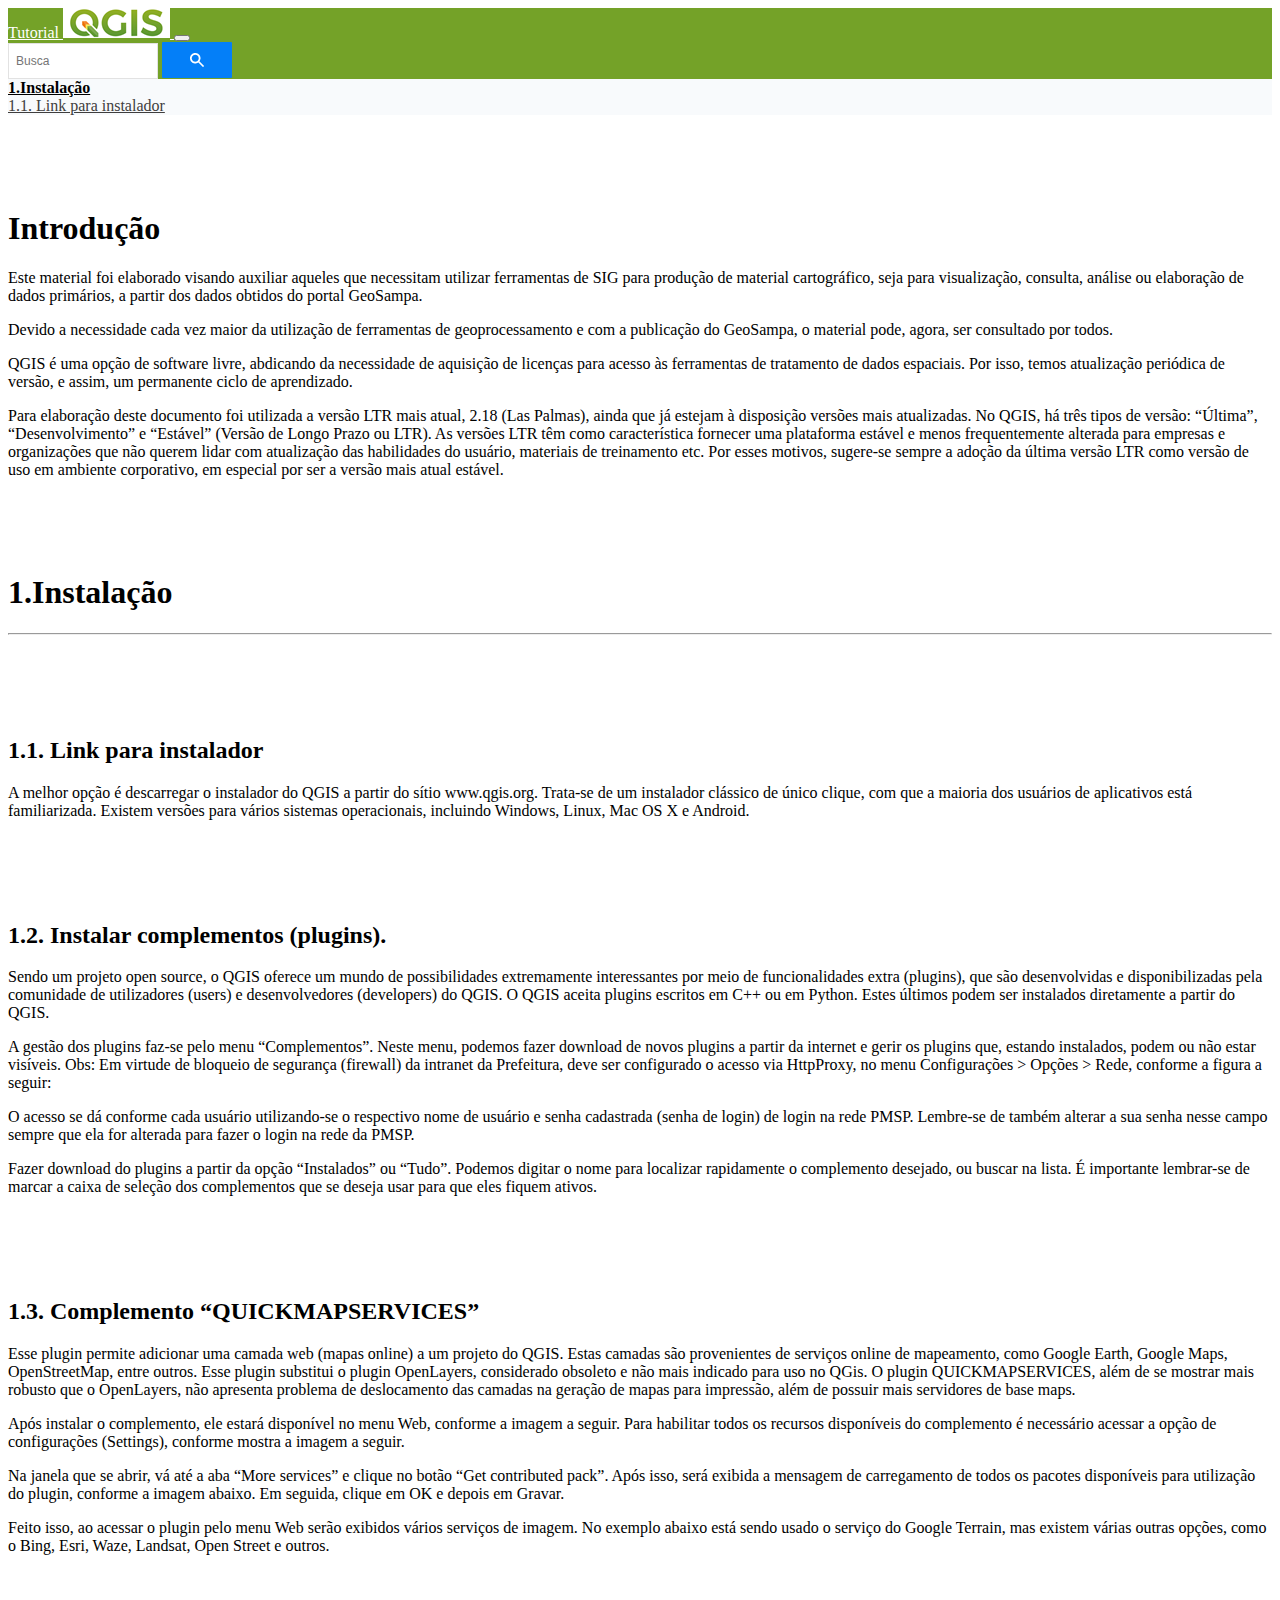
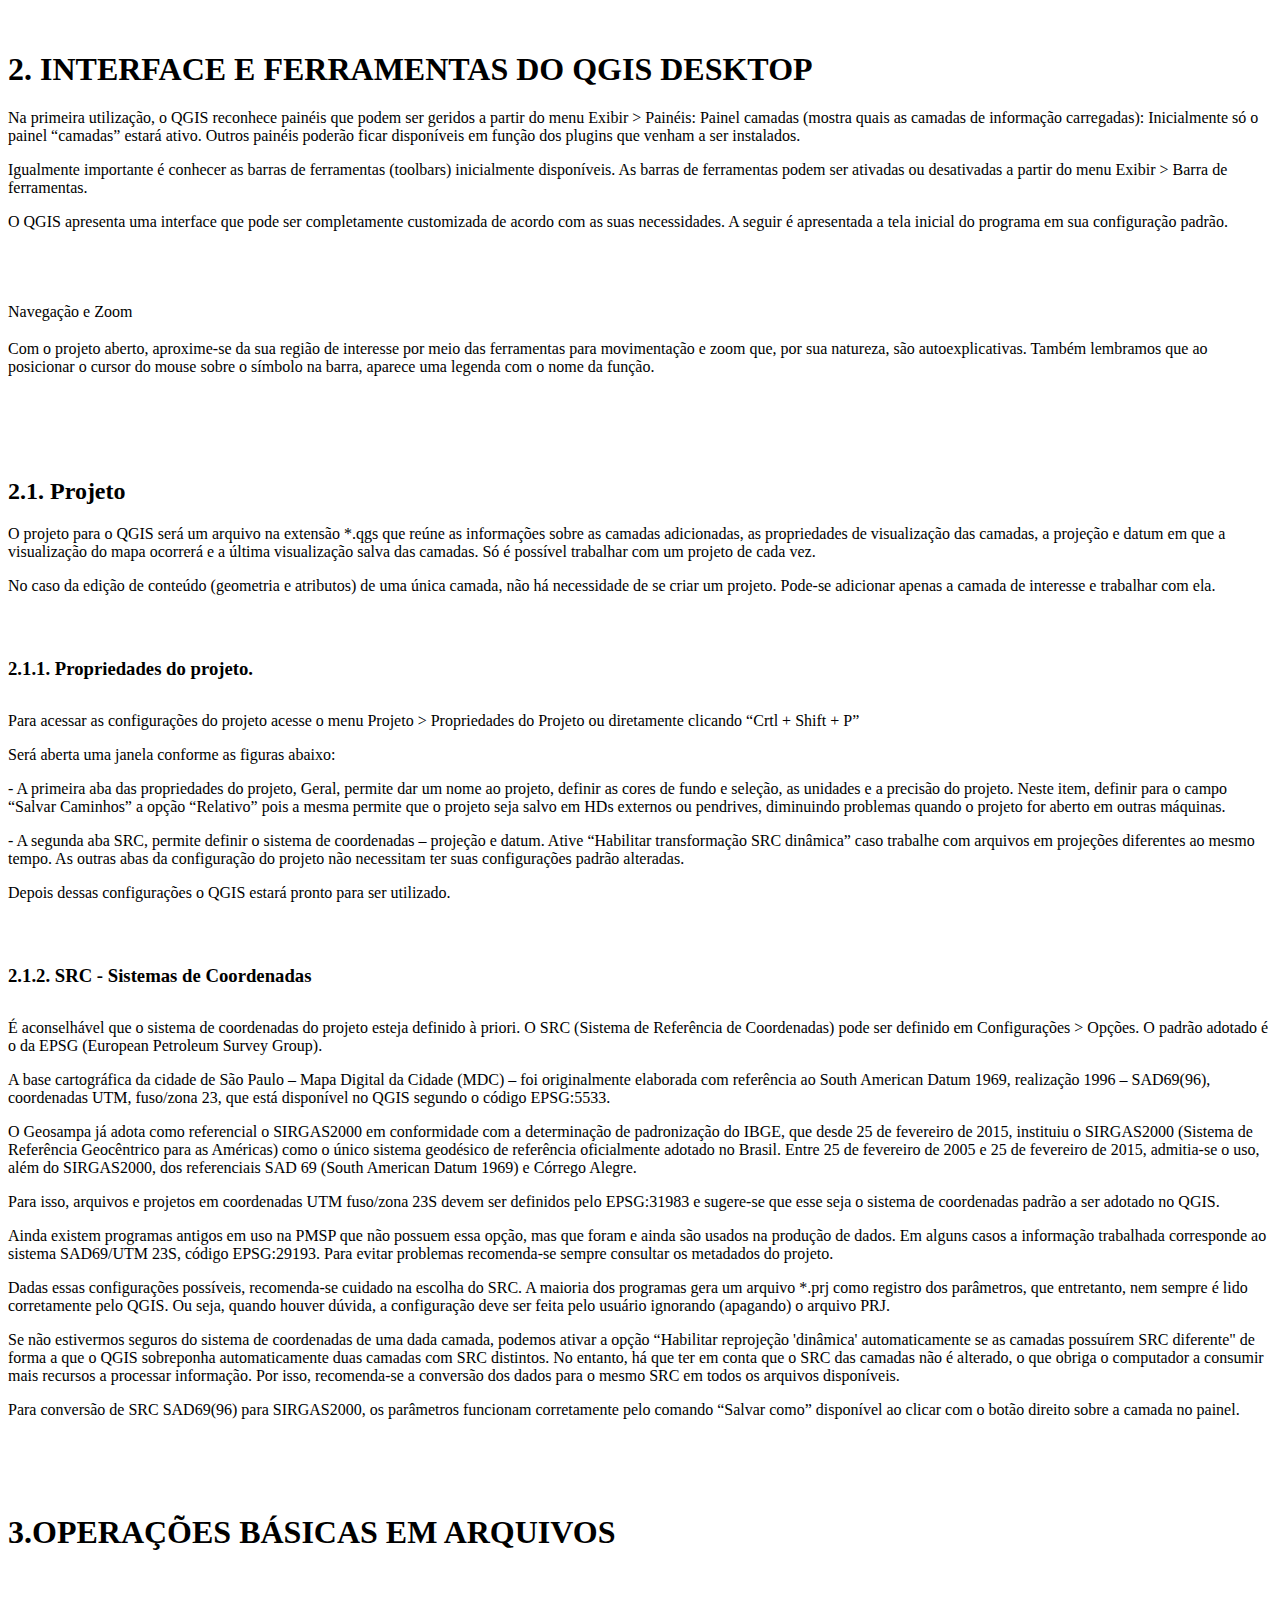
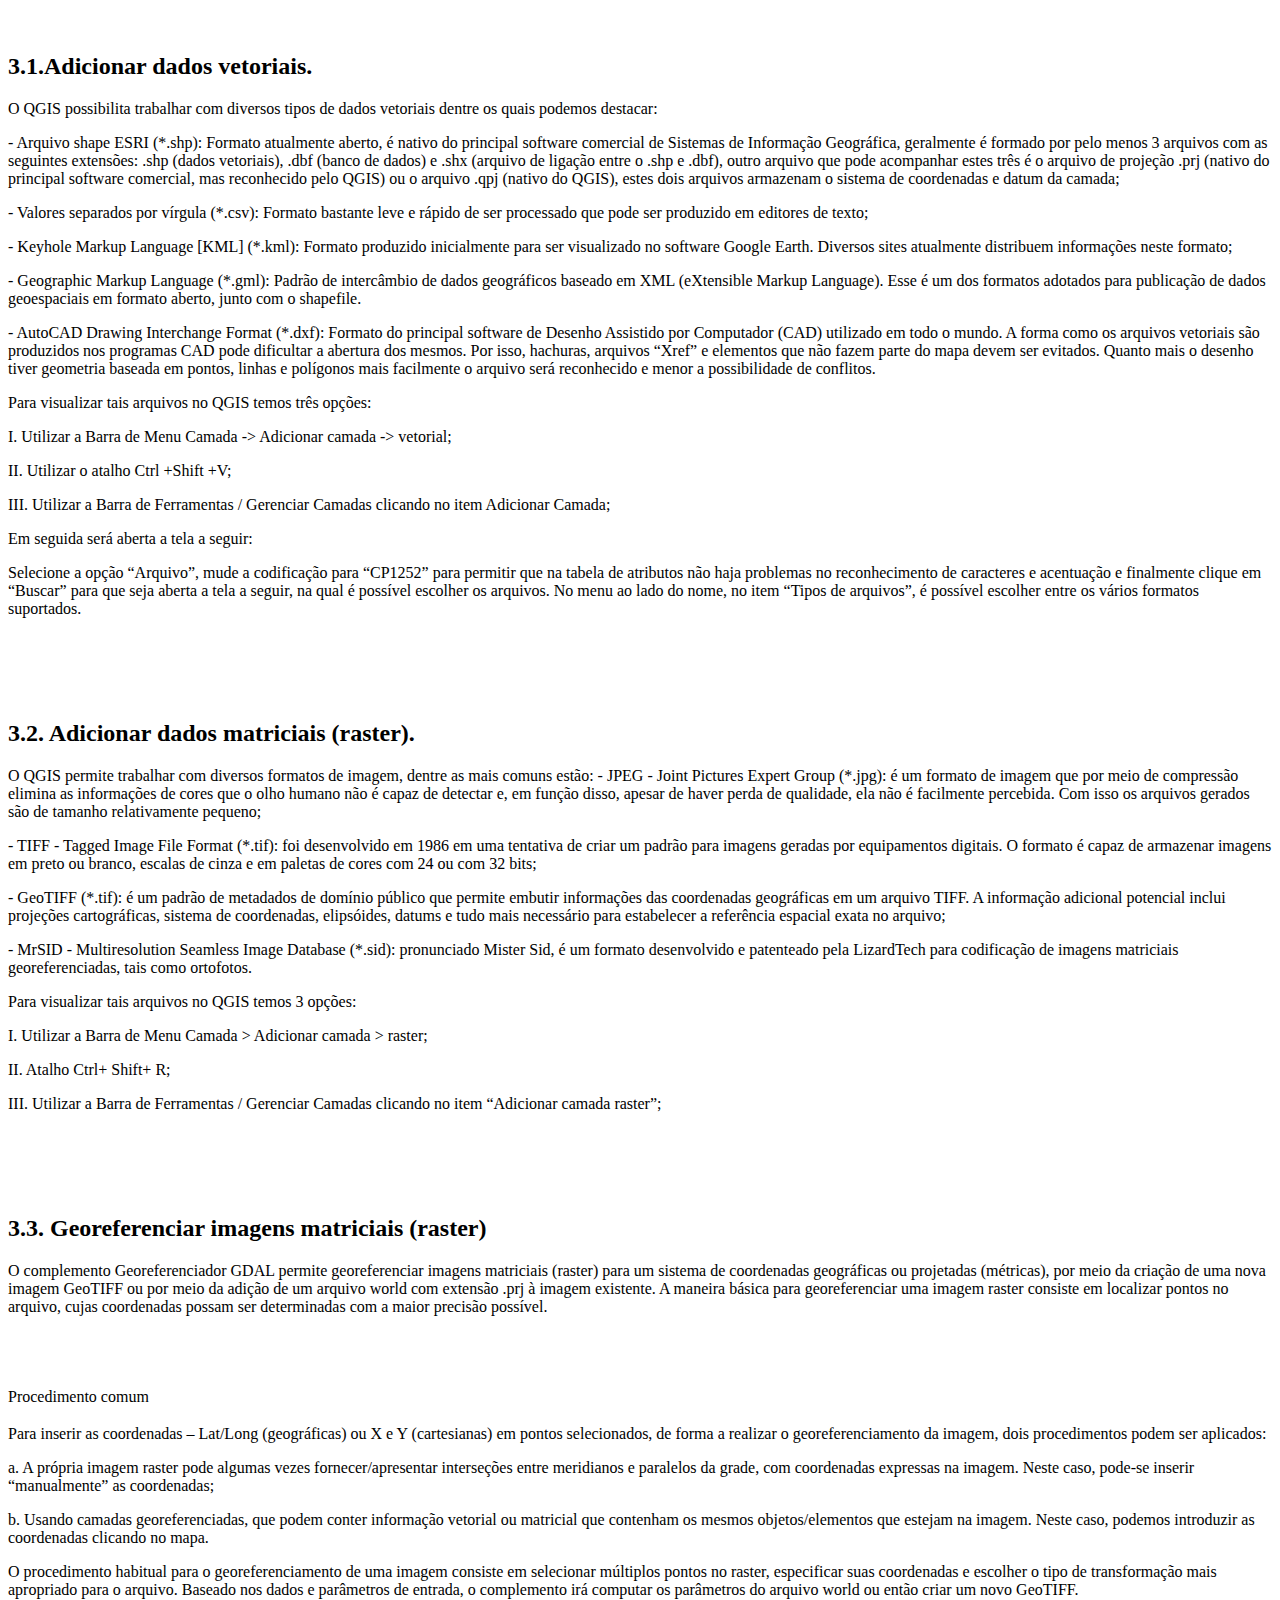
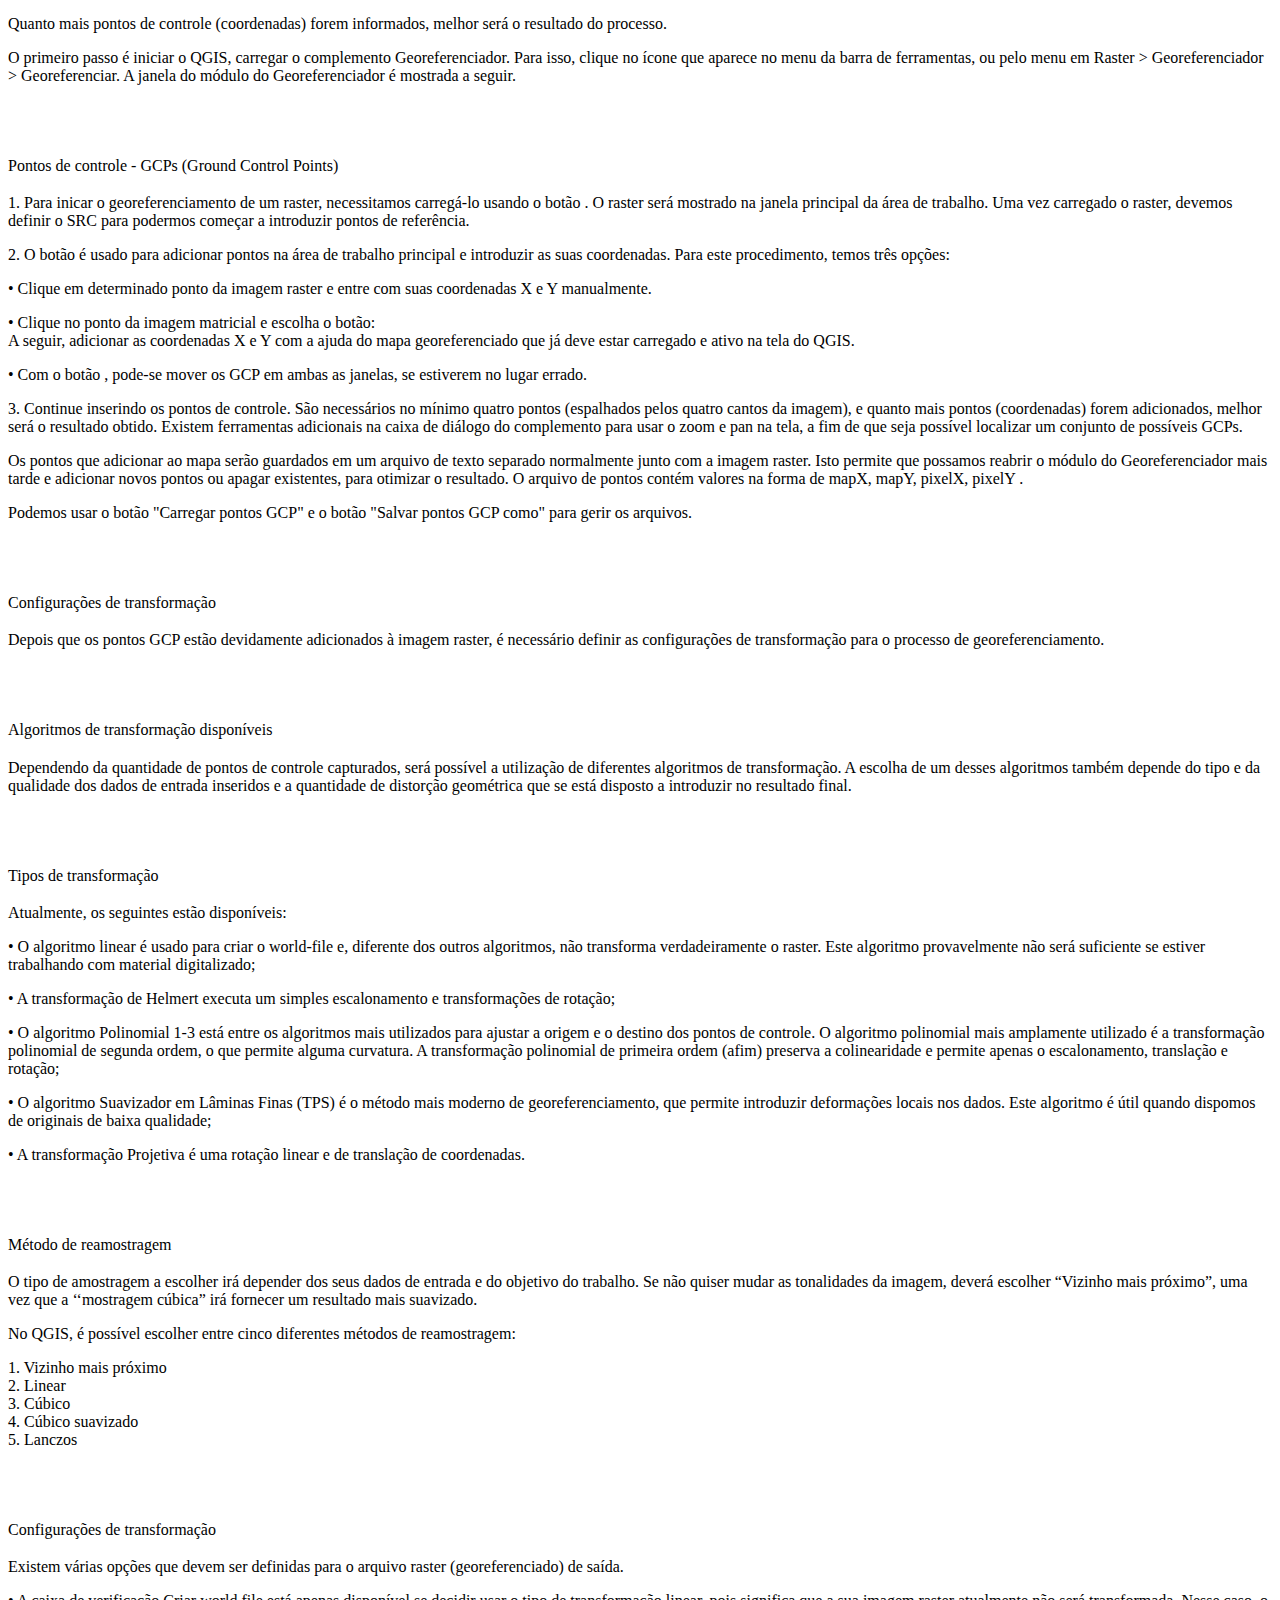
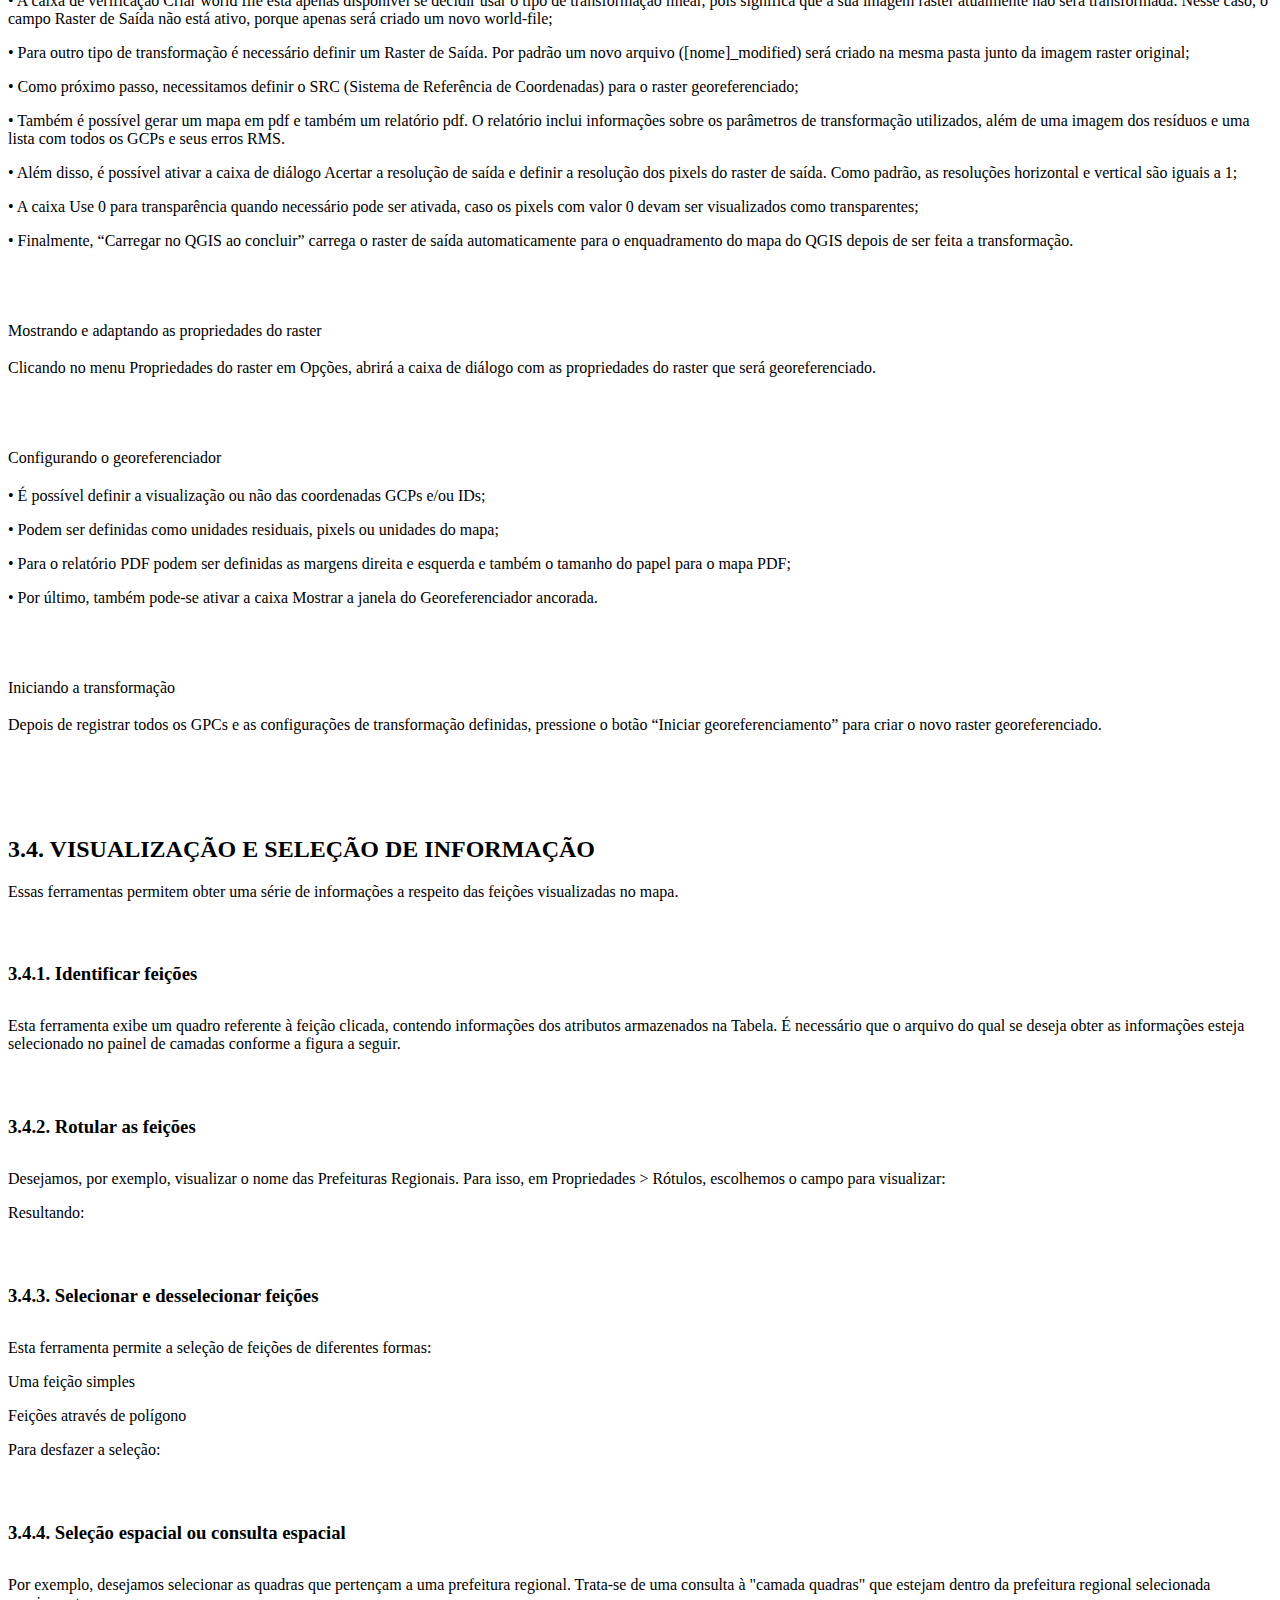
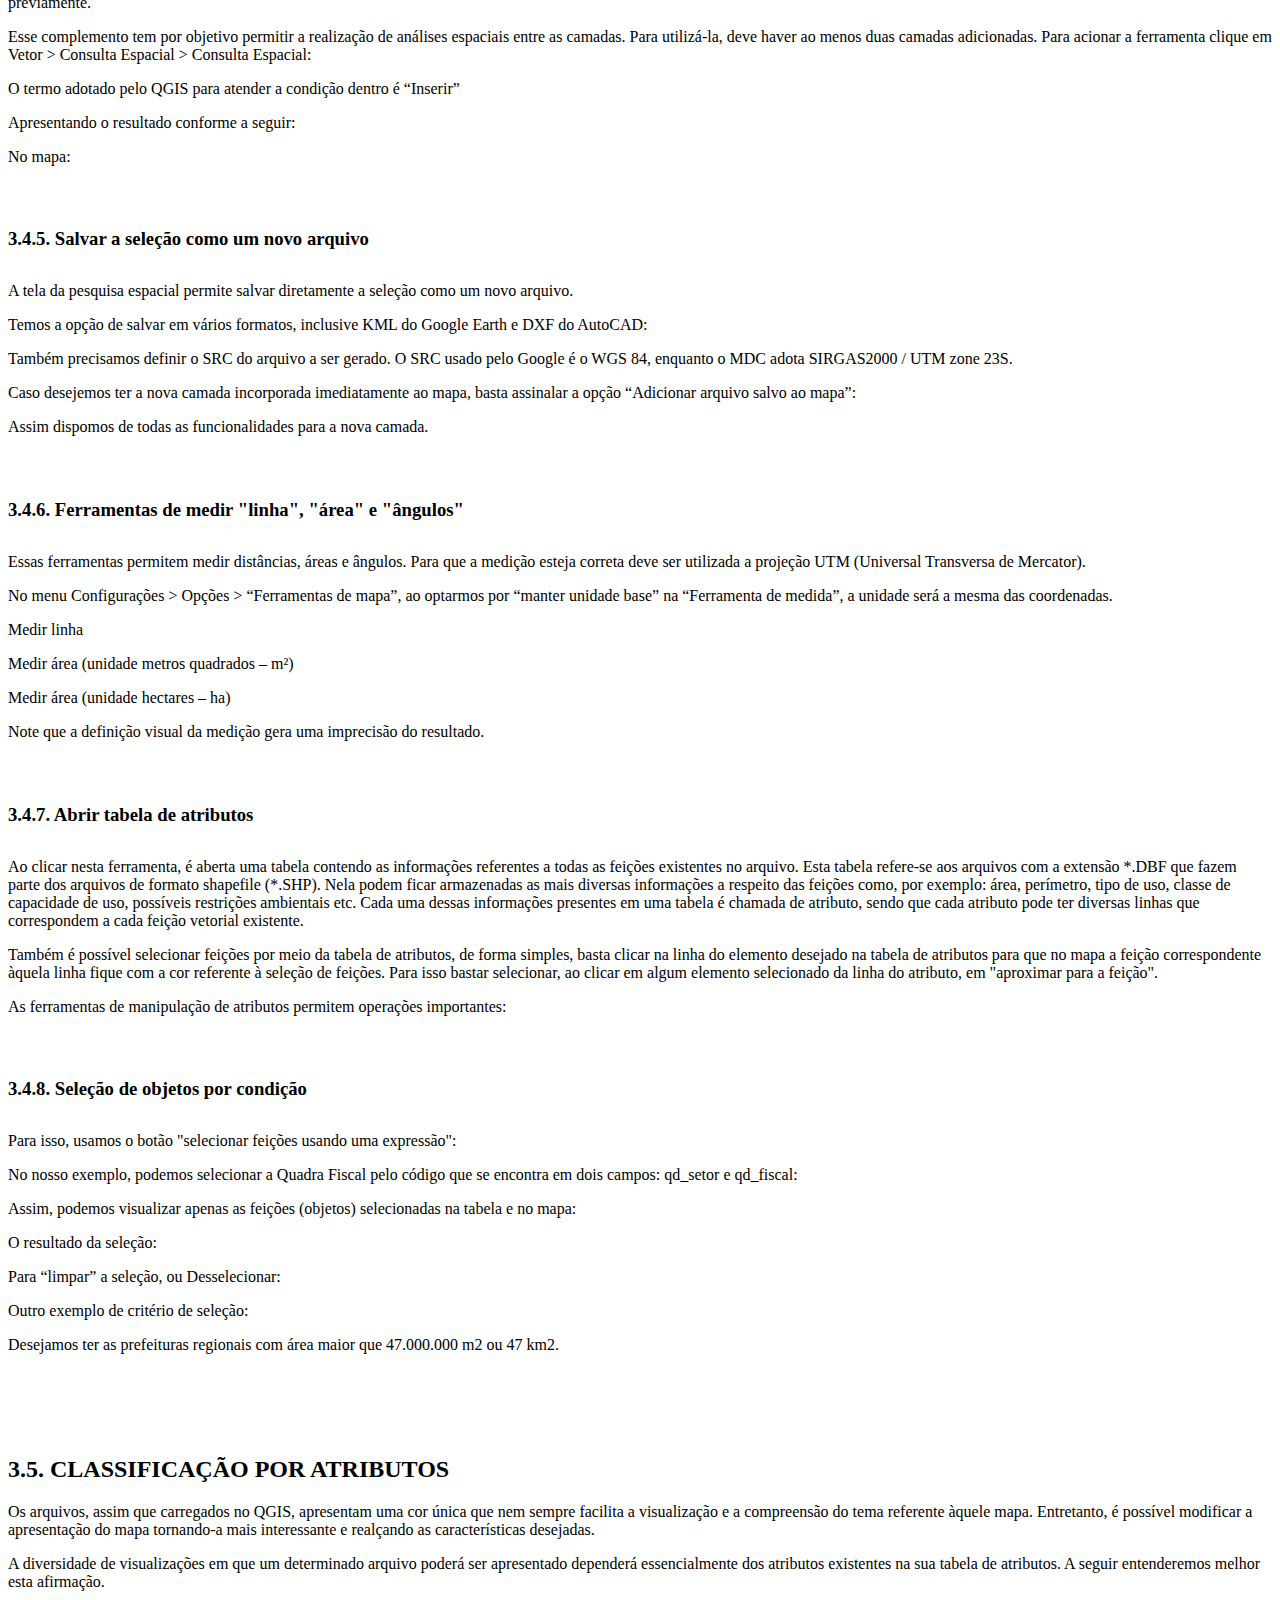
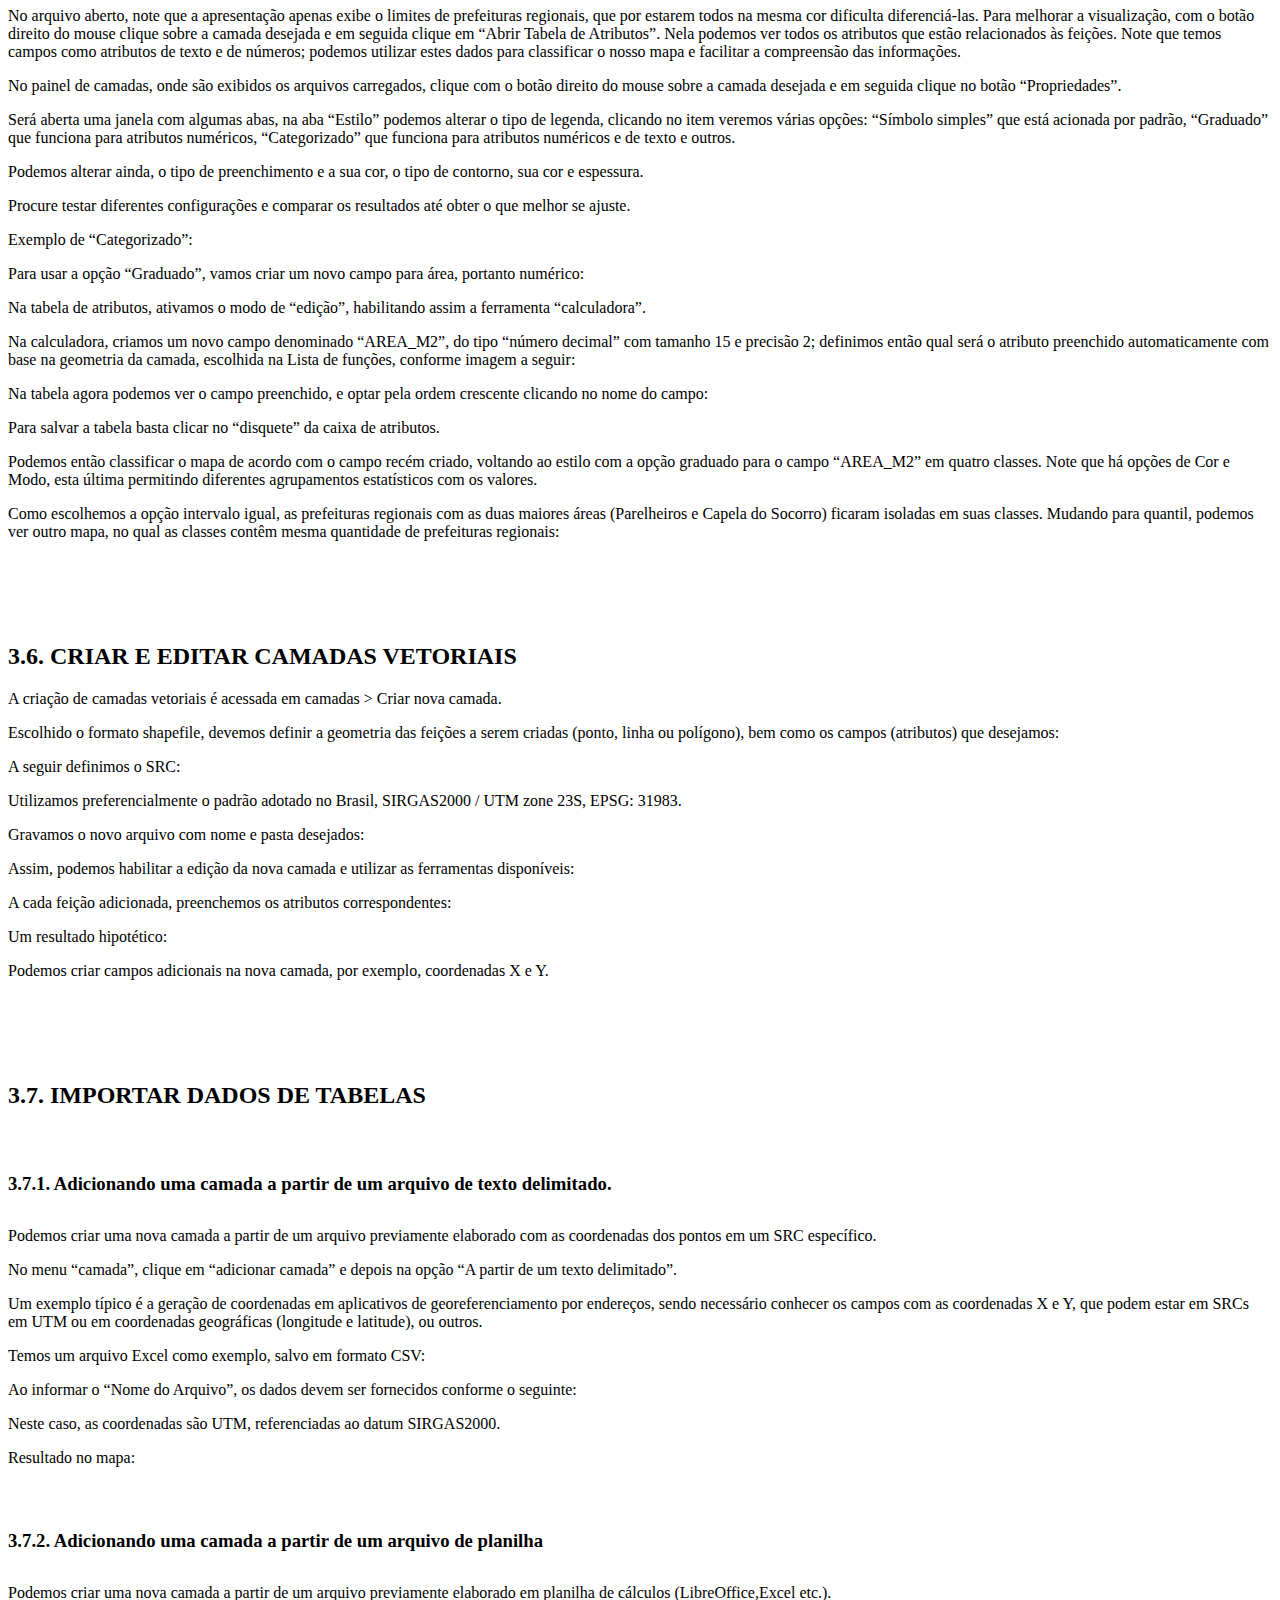
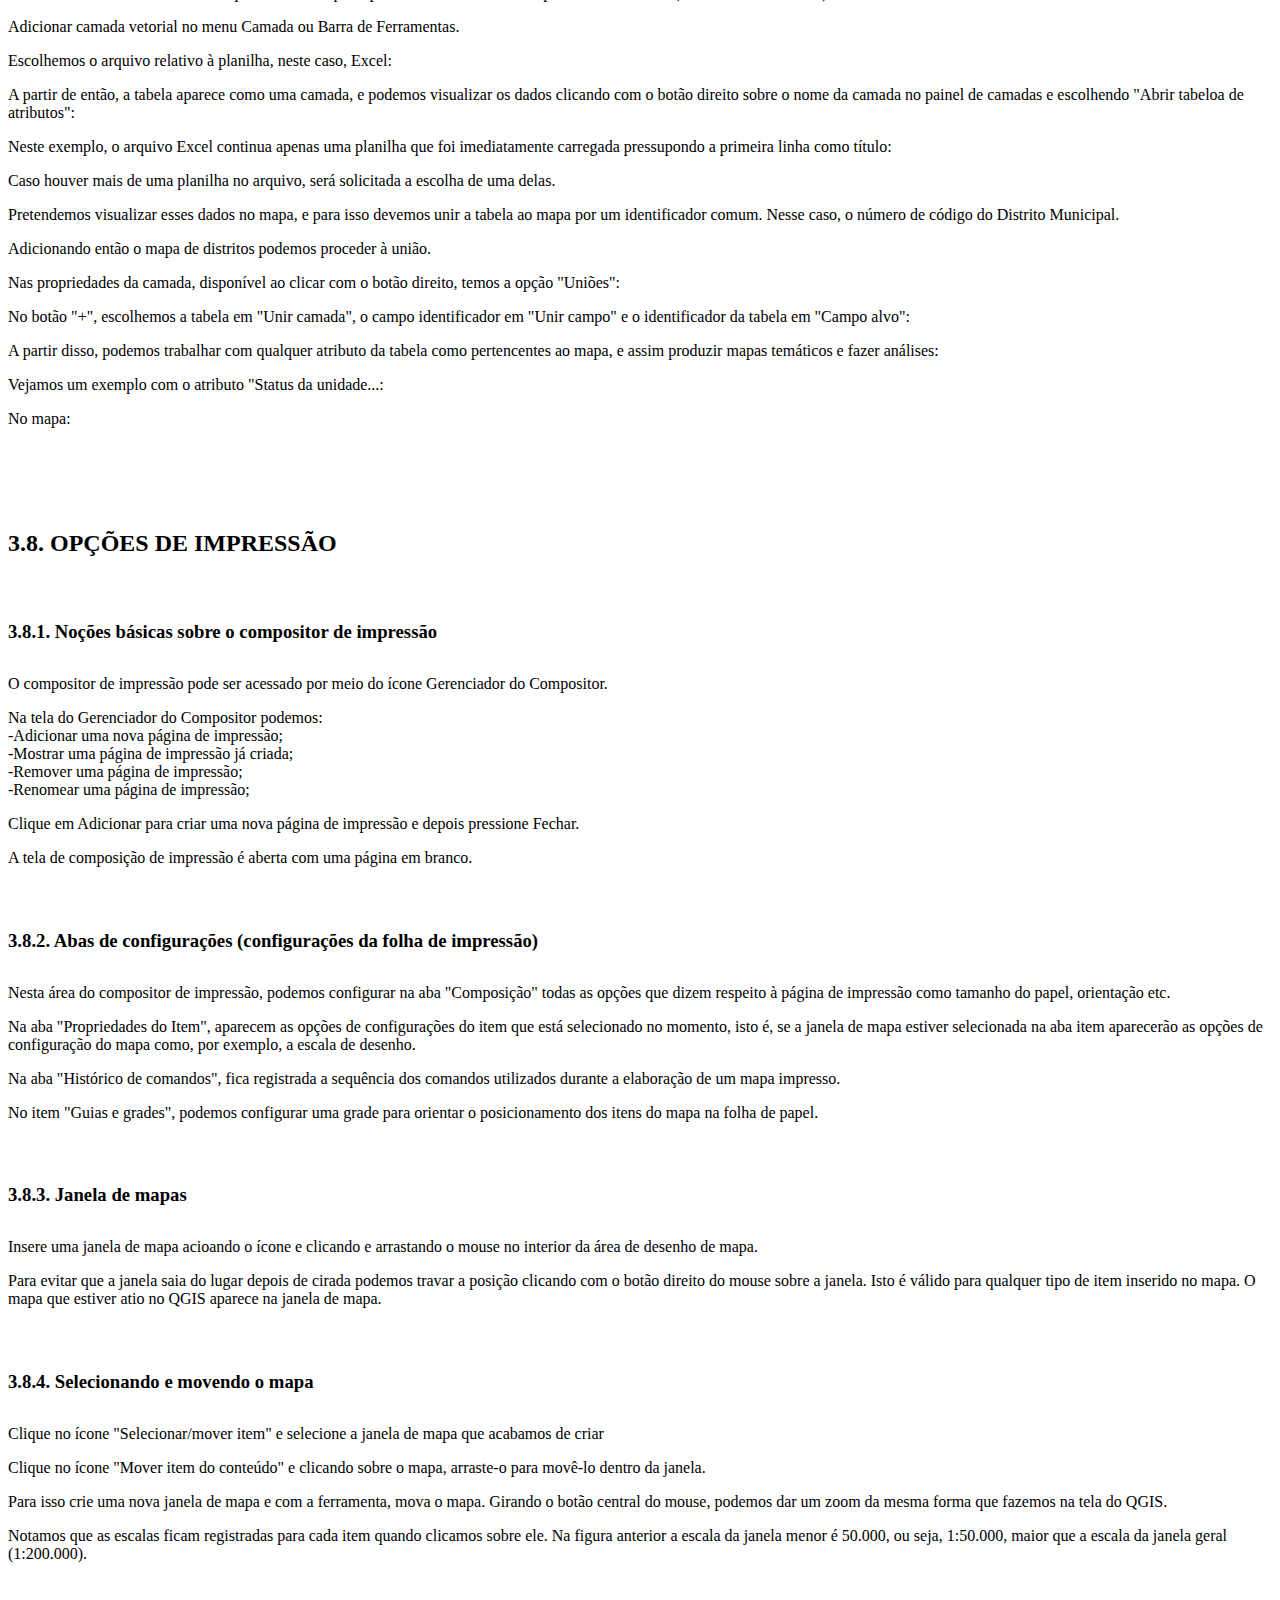
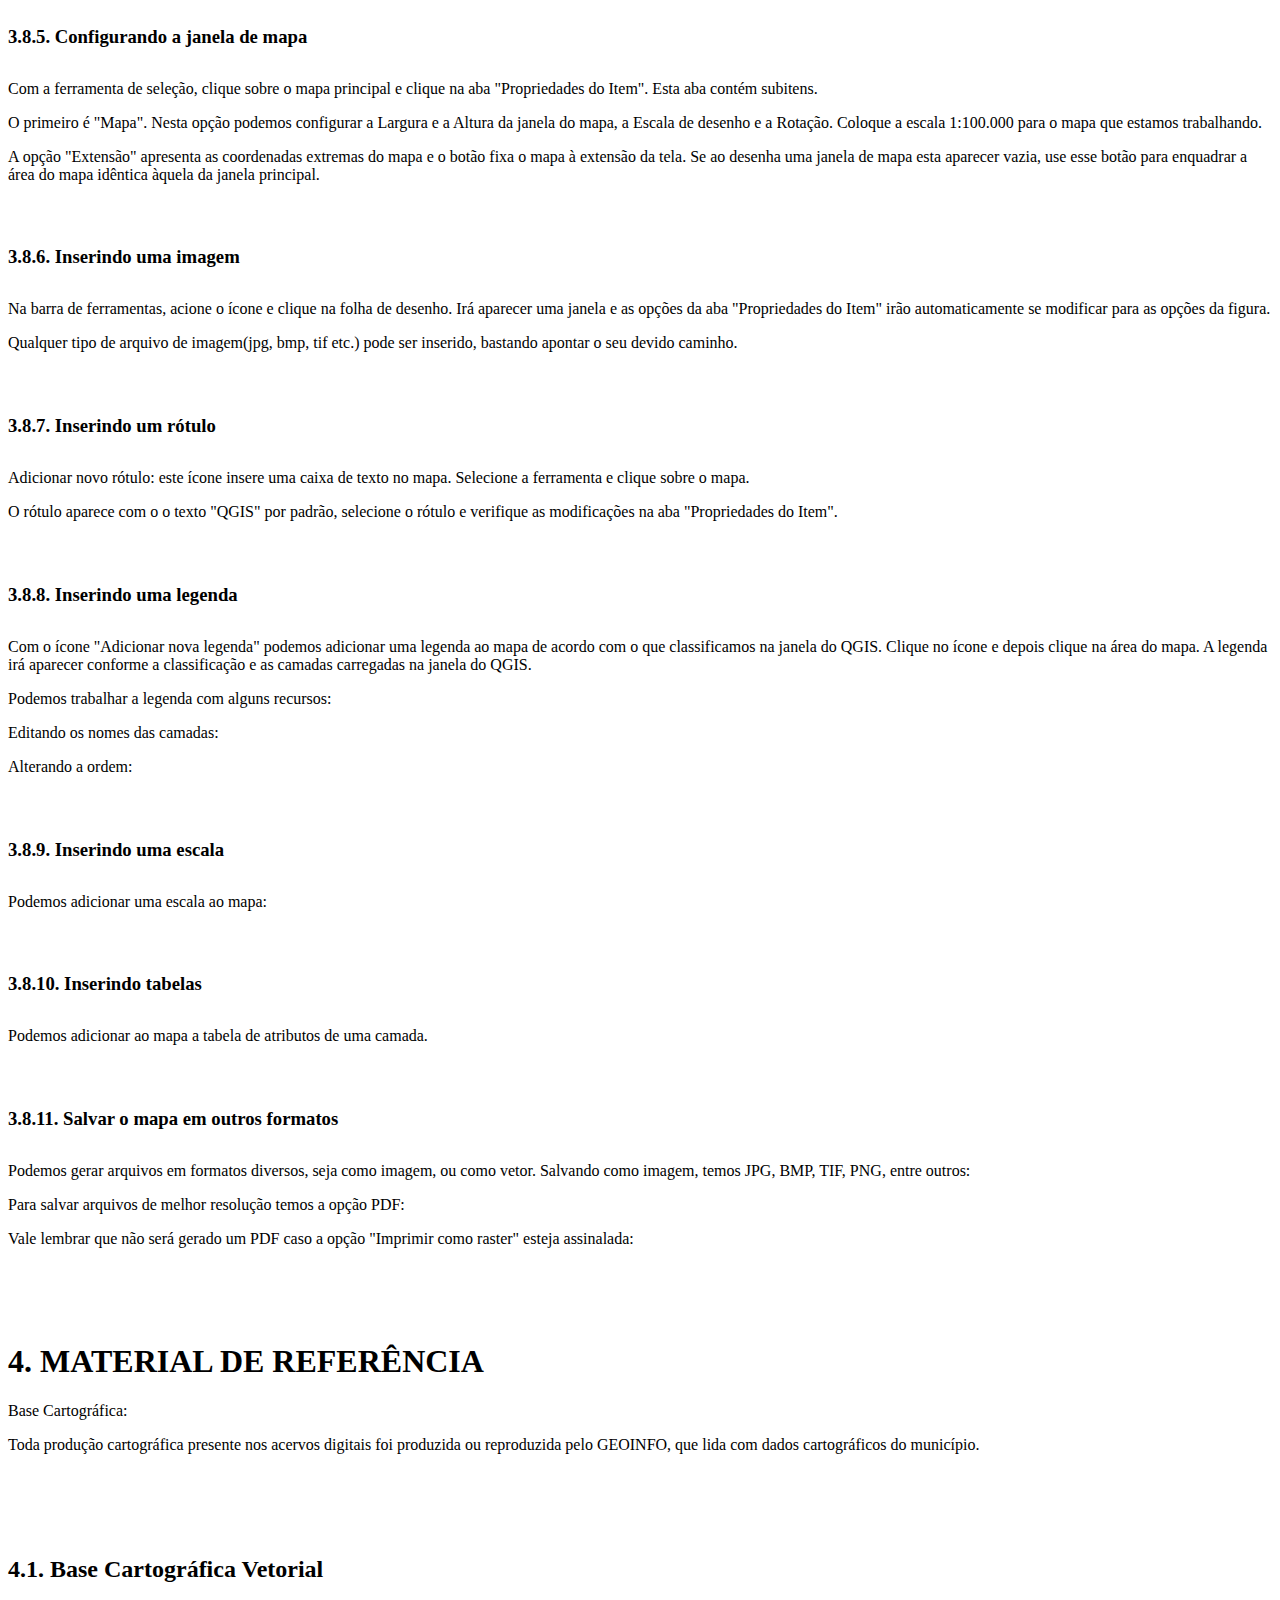
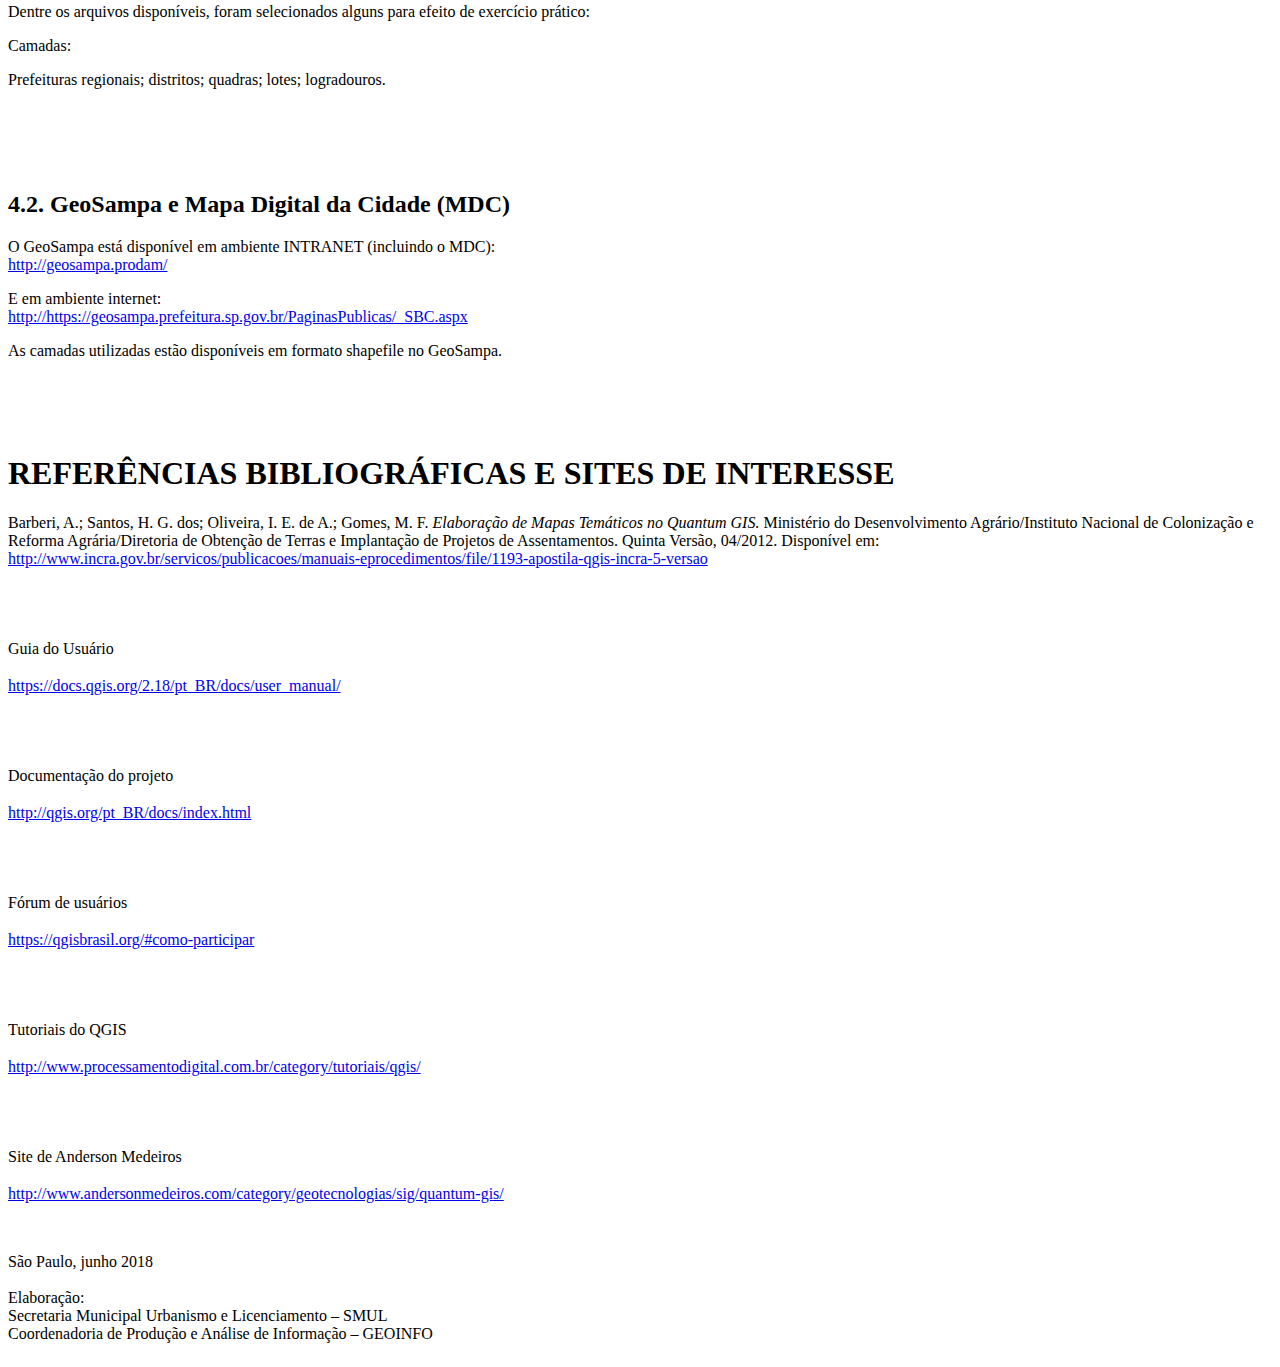
<file: index.html>
<!DOCTYPE html>
<html lang="pt">

<head>
    <meta charset="UTF-8">
    <meta http-equiv="X-UA-Compatible" content="IE=edge">
    <meta name="viewport" content="width=device-width, initial-scale=1.0">
    <meta name="keywords" content="">
    <meta name="author" content="smdu-geoinfo">
    <link href="https://cdn.jsdelivr.net/npm/bootstrap@5.1.3/dist/css/bootstrap.min.css" rel="stylesheet"
        integrity="sha384-1BmE4kWBq78iYhFldvKuhfTAU6auU8tT94WrHftjDbrCEXSU1oBoqyl2QvZ6jIW3" crossorigin="anonymous">
    <link rel="stylesheet" href="styles.css">
    <link rel="stylesheet" type="text/css" href="tipuesearch/tipuesearch.css">
    <script type="text/javascript" src="tipuesearch/tipuesearch.js"></script>
    <script src="Js.js"></script>
    <script src="https://ajax.googleapis.com/ajax/libs/jquery/2.0.3/jquery.min.js"></script>
    <script type="text/javascript" src="tipuesearch/tipuesearch_set.js"></script>
    <script type="text/javascript" src="tipuesearch/tipuesearch_content.js"></script>
    <script src="https://cdn.jsdelivr.net/npm/bootstrap@5.3.0-alpha1/dist/js/bootstrap.bundle.min.js"
        integrity="sha384-w76AqPfDkMBDXo30jS1Sgez6pr3x5MlQ1ZAGC+nuZB+EYdgRZgiwxhTBTkF7CXvN"
        crossorigin="anonymous"></script>

    <title>Tutorial QGIS</title>
</head>

<body data-bs-spy="scroll" data-bs-target="#navbar-progress" data-bs-offset="500" > 

    <nav class="navbar navbar-custom navbar-expand-lg fixed-top " height="100%" >
        <div class="container-fluid" >

            <a href="index.html" class="navbar-brand me-md-5" style="color:white">Tutorial <img class="img p-1" src="images/main_logo_qgis.png"> </a>

            <!-- 
            <button class="navbar-toggler" type="button" data-bs-toggle="collapse" data-bs-target="#navbarSupportedContent" aria-controls="navbarSupportedContent" aria-expanded="false" aria-label="Toggle navigation" style="align-items: center;" >
            -->  
            <button class="navbar-toggler" type="button" data-bs-toggle="collapse" data-bs-target="#navbarSupportedContent, #navbar-progress" aria-controls="navbarSupportedContent, navbar-progress" aria-expanded="false" aria-label="Toggle navigation" style="align-items: center;" >
                <span class="navbar-toggler-icon"></span>
            </button>
                <div class="collapse navbar-collapse justify-content-end" id="navbarSupportedContent">
                    <form class="d-flex" action="search.html"> 
                    <input class="form-control me-2" type="text" name="q" placeholder="Busca" aria-label="Busca" id="tipue_search_input"></input>
                    <input type="button" id="tipue_search_button" onclick="this.form.submit();"></input>

                </form>
            </div>
        </div>
    </nav>
    <div class="container-fluid pt-5" >
        <div class="row">

            <div class="col-2 col-xs-1 pt-3 position-fixed h-100 ">

                <nav id="navbar-progress" class="navbar navbar-nav-scroll mobile-offcanvas navbar-light flex-column align-items-stretch p-1">
         
                        <nav class="nav nav-pills flex-column">
                            <a id="nivel1" class="nav-link" href="#1">1.Instalação</a>
                            <nav class="nav nav-pills flex-column">
                                <a id="nivel2" class="nav-link ms-5" href="#1.1">1.1. Link para instalador</a>
                                
                            </nav>
                        </nav>
                </nav>
            </div>
                                
                                


    <div class="col col-xs-11 col-md-8 col-xl-6 px-4 position-absolute alinhamento">



        <h1 class="pb-2"><br><br>Introdução</h1>
        <p>Este material foi elaborado visando auxiliar aqueles que necessitam utilizar ferramentas de SIG para produção
            de material cartográfico, seja para visualização, consulta, análise ou elaboração de dados primários, a
            partir dos dados obtidos do portal GeoSampa.</p>
        <p>Devido a necessidade cada vez maior da utilização de ferramentas de geoprocessamento e com a publicação do
            GeoSampa, o material pode, agora, ser consultado por todos.</p>
        <p>QGIS é uma opção de software livre, abdicando da necessidade de aquisição de licenças para acesso às
            ferramentas de tratamento de dados espaciais. Por isso, temos atualização periódica de versão, e assim, um
            permanente ciclo de aprendizado.</p>
        <p>Para elaboração deste documento foi utilizada a versão LTR mais atual, 2.18 (Las Palmas), ainda que já
            estejam à disposição versões mais atualizadas. No QGIS, há três tipos de versão: “Última”, “Desenvolvimento”
            e “Estável” (Versão de Longo Prazo ou LTR). As versões LTR têm como característica fornecer uma plataforma
            estável e menos frequentemente alterada para empresas e organizações que não querem lidar com atualização
            das habilidades do usuário, materiais de treinamento etc. Por esses motivos, sugere-se sempre a adoção da
            última versão LTR como versão de uso em ambiente corporativo, em especial por ser a versão mais atual
            estável.</p>
        <h1 id="1"><br><br>1.Instalação</h1>
        <hr>
        <h2 id="1.1"><br><br>1.1. Link para instalador</h2>
        <p>A melhor opção é descarregar o instalador do QGIS a partir do sítio www.qgis.org. Trata-se de um instalador
            clássico de único clique, com que a maioria dos usuários de aplicativos está familiarizada. Existem versões
            para vários sistemas operacionais, incluindo Windows, Linux, Mac OS X e Android. </p>
        <h2 id="1.2"><br><br>1.2. Instalar complementos (plugins).</h2>
        <p>Sendo um projeto open source, o QGIS oferece um mundo de possibilidades extremamente interessantes por meio
            de funcionalidades extra (plugins), que são desenvolvidas e disponibilizadas pela comunidade de utilizadores
            (users) e desenvolvedores (developers) do QGIS. O QGIS aceita plugins escritos em C++ ou em Python. Estes
            últimos podem ser instalados diretamente a partir do QGIS.</p>
        <p>A gestão dos plugins faz-se pelo menu “Complementos”. Neste menu, podemos fazer download de novos plugins a
            partir da internet e gerir os plugins que, estando instalados, podem ou não estar visíveis.
            Obs: Em virtude de bloqueio de segurança (firewall) da intranet da Prefeitura, deve ser configurado o acesso
            via HttpProxy, no menu Configurações > Opções > Rede, conforme a figura a seguir:</p>
        <p>O acesso se dá conforme cada usuário utilizando-se o respectivo nome de usuário e senha cadastrada (senha de
            login) de login na rede PMSP. Lembre-se de também alterar a sua senha nesse campo sempre que ela for
            alterada para fazer o login na rede da PMSP.</p>
        <p>Fazer download do plugins a partir da opção “Instalados” ou “Tudo”. Podemos digitar o nome para localizar
            rapidamente o complemento desejado, ou buscar na lista. É importante lembrar-se de marcar a caixa de seleção
            dos complementos que se deseja usar para que eles fiquem ativos.</p>
        <h2 id="1.3"><br><br>1.3. Complemento “QUICKMAPSERVICES”</h2>
        <p>Esse plugin permite adicionar uma camada web (mapas online) a um projeto do QGIS. Estas camadas são
            provenientes de serviços online de mapeamento, como Google Earth, Google Maps, OpenStreetMap, entre outros.
            Esse plugin substitui o plugin OpenLayers, considerado obsoleto e não mais indicado para uso no QGis. O
            plugin
            QUICKMAPSERVICES, além de se mostrar mais robusto que o OpenLayers, não apresenta problema de deslocamento
            das camadas na geração de mapas para impressão, além de possuir mais servidores de base maps.</p>
        <p>Após instalar o complemento, ele estará disponível no menu Web, conforme a imagem a seguir. Para habilitar
            todos os recursos disponíveis do complemento é necessário acessar a opção de configurações (Settings),
            conforme mostra a imagem a seguir.</p>
        <p>Na janela que se abrir, vá até a aba “More services” e clique no botão “Get contributed pack”.
            Após isso, será exibida a mensagem de carregamento de todos os pacotes disponíveis para utilização do
            plugin, conforme a imagem abaixo. Em seguida, clique em OK e depois em Gravar.</p>
        <p>Feito isso, ao acessar o plugin pelo menu Web serão exibidos vários serviços de imagem. No exemplo abaixo
            está sendo usado o serviço do Google Terrain, mas existem várias outras opções, como o Bing, Esri, Waze,
            Landsat, Open Street e outros.</p>
        <h1 id="2"><br><br>2. INTERFACE E FERRAMENTAS DO QGIS DESKTOP </h1>
        <p>Na primeira utilização, o QGIS reconhece painéis que podem ser geridos a partir do menu Exibir > Painéis:
            Painel camadas (mostra quais as camadas de informação carregadas): Inicialmente só o painel “camadas” estará
            ativo. Outros painéis poderão ficar disponíveis em função dos plugins que venham a ser instalados.</p>
        <p>Igualmente importante é conhecer as barras de ferramentas (toolbars) inicialmente disponíveis. As barras de
            ferramentas podem ser ativadas ou desativadas a partir do menu Exibir > Barra de ferramentas.</p>
        <p>O QGIS apresenta uma interface que pode ser completamente customizada de acordo com as suas necessidades. A
            seguir é apresentada a tela inicial do programa em sua configuração padrão.</p>
        <h4>Navegação e Zoom</h4>
        <p>Com o projeto aberto, aproxime-se da sua região de interesse por meio das ferramentas para movimentação e
            zoom que, por sua natureza, são autoexplicativas. Também lembramos que ao posicionar o cursor do mouse sobre
            o símbolo na barra, aparece uma legenda com o nome da função. </p>
        <h2 id="2.1"><br><br>2.1. Projeto </h2>
        <p>O projeto para o QGIS será um arquivo na extensão *.qgs que reúne as informações sobre as camadas
            adicionadas,
            as propriedades de visualização das camadas, a projeção e datum em que a visualização do mapa ocorrerá e a
            última visualização salva das camadas. Só é possível trabalhar com um projeto de cada vez.</p>
        <p>No caso da edição de conteúdo (geometria e atributos) de uma única camada, não há necessidade de se criar um
            projeto. Pode-se adicionar apenas a camada de interesse e trabalhar com ela.</p>
        <h3 id="2.1.1"><br><br>2.1.1. Propriedades do projeto.</h3>
        <p>Para acessar as configurações do projeto acesse o menu Projeto > Propriedades do Projeto ou diretamente
            clicando
            “Crtl + Shift + P”</p>
        <p>Será aberta uma janela conforme as figuras abaixo:</p>
        <p>- A primeira aba das propriedades do projeto, Geral, permite dar um nome ao projeto, definir as cores de
            fundo e
            seleção, as unidades e a precisão do projeto. Neste item, definir para o campo “Salvar Caminhos” a opção
            “Relativo” pois a mesma permite que o projeto seja salvo em HDs externos ou pendrives, diminuindo problemas
            quando o projeto for aberto em outras máquinas.</p>
        <p>- A segunda aba SRC, permite definir o sistema de coordenadas – projeção e datum. Ative “Habilitar
            transformação
            SRC dinâmica” caso trabalhe com arquivos em projeções diferentes ao mesmo tempo. As outras abas da
            configuração
            do projeto não necessitam ter suas configurações padrão alteradas.</p>
        <p>Depois dessas configurações o QGIS estará pronto para ser utilizado.</p>
        <h3 id="2.1.2"><br><br>2.1.2. SRC - Sistemas de Coordenadas</h3>
        <p>É aconselhável que o sistema de coordenadas do projeto esteja definido à priori. O SRC (Sistema de
            Referência de Coordenadas) pode ser definido em Configurações > Opções. O padrão adotado é o da EPSG
            (European Petroleum Survey Group).</p>
        <p>A base cartográfica da cidade de São Paulo – Mapa Digital da Cidade (MDC) – foi originalmente elaborada com
            referência ao South American Datum 1969, realização 1996 – SAD69(96), coordenadas UTM, fuso/zona 23, que
            está disponível no QGIS segundo o código EPSG:5533.</p>
        <p>O Geosampa já adota como referencial o SIRGAS2000 em conformidade com a determinação de padronização do
            IBGE, que desde 25 de fevereiro de 2015, instituiu o SIRGAS2000 (Sistema de Referência Geocêntrico para as
            Américas) como o único sistema geodésico de referência oficialmente adotado no Brasil. Entre 25 de fevereiro
            de 2005 e 25 de fevereiro de 2015, admitia-se o uso, além do SIRGAS2000, dos referenciais SAD 69 (South
            American Datum 1969) e Córrego Alegre.</p>
        <p>Para isso, arquivos e projetos em coordenadas UTM fuso/zona 23S devem ser definidos pelo EPSG:31983 e
            sugere-se que esse seja o sistema de coordenadas padrão a ser adotado no QGIS.</p>
        <p>Ainda existem programas antigos em uso na PMSP que não possuem essa opção, mas que foram e ainda são usados
            na produção de dados. Em alguns casos a informação trabalhada corresponde ao sistema SAD69/UTM 23S, código
            EPSG:29193. Para evitar problemas recomenda-se sempre consultar os metadados do projeto.</p>
        <p>Dadas essas configurações possíveis, recomenda-se cuidado na escolha do SRC. A maioria dos programas gera um
            arquivo *.prj como registro dos parâmetros, que entretanto, nem sempre é lido corretamente pelo QGIS. Ou
            seja, quando houver dúvida, a configuração deve ser feita pelo usuário ignorando (apagando) o arquivo PRJ.
        </p>
        <p>Se não estivermos seguros do sistema de coordenadas de uma dada camada, podemos ativar a opção “Habilitar
            reprojeção 'dinâmica' automaticamente se as camadas possuírem SRC diferente" de forma a que o QGIS
            sobreponha automaticamente duas camadas com SRC distintos. No entanto, há que ter em conta que o SRC das
            camadas não é alterado, o que obriga o computador a consumir mais recursos a processar informação. Por isso,
            recomenda-se a conversão dos dados para o mesmo SRC em todos os arquivos disponíveis.</p>
        <p>Para conversão de SRC SAD69(96) para SIRGAS2000, os parâmetros funcionam corretamente pelo comando “Salvar
            como” disponível ao clicar com o botão direito sobre a camada no painel.</p>
        <h1 id="3"><br><br>3.OPERAÇÕES BÁSICAS EM ARQUIVOS</h1>
        <h2 id="3.1"><br><br>3.1.Adicionar dados vetoriais.</h2>
        <p>O QGIS possibilita trabalhar com diversos tipos de dados vetoriais dentre os quais podemos
            destacar:</p>
        <p>- Arquivo shape ESRI (*.shp): Formato atualmente aberto, é nativo do principal software comercial
            de Sistemas de Informação Geográfica, geralmente é formado por pelo menos 3 arquivos com as
            seguintes extensões: .shp (dados vetoriais), .dbf (banco de dados) e .shx (arquivo de ligação
            entre o .shp e .dbf), outro arquivo que pode acompanhar estes três é o arquivo de projeção .prj
            (nativo do principal software comercial, mas reconhecido pelo QGIS) ou o arquivo .qpj (nativo do
            QGIS), estes dois arquivos armazenam o sistema de coordenadas e datum da camada;</p>
        <p>- Valores separados por vírgula (*.csv): Formato bastante leve e rápido de ser processado que
            pode ser produzido em editores de texto;</p>
        <p>- Keyhole Markup Language [KML] (*.kml): Formato produzido inicialmente para ser visualizado no
            software Google Earth. Diversos sites atualmente distribuem informações neste formato;</p>
        <p>- Geographic Markup Language (*.gml): Padrão de intercâmbio de dados geográficos baseado em XML
            (eXtensible Markup Language). Esse é um dos formatos adotados para publicação de dados
            geoespaciais em formato aberto, junto com o shapefile.</p>
        <p>- AutoCAD Drawing Interchange Format (*.dxf): Formato do principal software de Desenho Assistido
            por Computador (CAD) utilizado em todo o mundo. A forma como os arquivos vetoriais são
            produzidos nos programas CAD pode dificultar a abertura dos mesmos. Por isso, hachuras, arquivos
            “Xref” e elementos que não fazem parte do mapa devem ser evitados. Quanto mais o desenho tiver
            geometria baseada em pontos, linhas e polígonos mais facilmente o arquivo será reconhecido e
            menor a possibilidade de conflitos.</p>
        <p>Para visualizar tais arquivos no QGIS temos três opções:</p>
        <p>I. Utilizar a Barra de Menu Camada -> Adicionar camada -> vetorial;</p>
        <p>II. Utilizar o atalho Ctrl +Shift +V;</p>
        <p>III. Utilizar a Barra de Ferramentas / Gerenciar Camadas clicando no item Adicionar Camada;</p>
        <p>Em seguida será aberta a tela a seguir:</p>
        <p>Selecione a opção “Arquivo”, mude a codificação para “CP1252” para permitir que na tabela de
            atributos não haja problemas no reconhecimento de caracteres e acentuação e finalmente clique em
            “Buscar” para que seja aberta a tela a seguir, na qual é possível escolher os arquivos. No menu
            ao lado do nome, no item “Tipos de arquivos”, é possível escolher entre os vários formatos
            suportados.</p>
        <h2 id="3.2"><br><br>3.2. Adicionar dados matriciais (raster).</h2>
        <p>O QGIS permite trabalhar com diversos formatos de imagem, dentre as mais comuns estão:
            - JPEG - Joint Pictures Expert Group (*.jpg): é um formato de imagem que por meio de compressão
            elimina as informações de cores que o olho humano não é capaz de detectar e, em função disso,
            apesar de haver perda de qualidade, ela não é facilmente percebida. Com isso os arquivos gerados
            são de tamanho relativamente pequeno;</p>
        <p>- TIFF - Tagged Image File Format (*.tif): foi desenvolvido em 1986 em uma tentativa de criar um
            padrão para imagens geradas por equipamentos digitais. O formato é capaz de armazenar imagens em
            preto ou branco, escalas de cinza e em paletas de cores com 24 ou com 32 bits;</p>
        <p>- GeoTIFF (*.tif): é um padrão de metadados de domínio público que permite embutir informações
            das coordenadas geográficas em um arquivo TIFF. A informação adicional potencial inclui
            projeções cartográficas, sistema de coordenadas, elipsóides, datums e tudo mais necessário para
            estabelecer a referência espacial exata no arquivo;</p>
        <p>- MrSID - Multiresolution Seamless Image Database (*.sid): pronunciado Mister Sid, é um formato
            desenvolvido e patenteado pela LizardTech para codificação de imagens matriciais
            georeferenciadas, tais como ortofotos.</p>
        <P>Para visualizar tais arquivos no QGIS temos 3 opções:</p>
        <p>I. Utilizar a Barra de Menu Camada > Adicionar camada > raster;</p>
        <p>II. Atalho Ctrl+ Shift+ R;</p>
        <p>III. Utilizar a Barra de Ferramentas / Gerenciar Camadas clicando no item “Adicionar camada
            raster”;</p>
        <h2 id="3.3"><br><br>3.3. Georeferenciar imagens matriciais (raster)</h2>
        <p>O complemento Georeferenciador GDAL permite georeferenciar imagens matriciais (raster) para
            um sistema de coordenadas geográficas ou projetadas (métricas), por meio da criação de uma
            nova imagem GeoTIFF ou por meio da adição de um arquivo world com extensão .prj à imagem
            existente. A maneira básica para georeferenciar uma imagem raster consiste em localizar
            pontos no arquivo, cujas coordenadas possam ser determinadas com a maior precisão possível.</p>
        <h4>Procedimento comum</h4>
        <p>Para inserir as coordenadas – Lat/Long (geográficas) ou X e Y (cartesianas) em pontos
            selecionados, de forma a realizar o georeferenciamento da imagem, dois procedimentos podem
            ser aplicados:</p>
        <p>a. A própria imagem raster pode algumas vezes fornecer/apresentar interseções entre
            meridianos e paralelos da grade, com coordenadas expressas na imagem. Neste caso, pode-se
            inserir “manualmente” as coordenadas;</p>
        <p>b. Usando camadas georeferenciadas, que podem conter informação vetorial ou matricial que
            contenham os mesmos objetos/elementos que estejam na imagem. Neste caso, podemos introduzir
            as coordenadas clicando no mapa.</p>
        <p>O procedimento habitual para o georeferenciamento de uma imagem consiste em selecionar
            múltiplos pontos no raster, especificar suas coordenadas e escolher o tipo de transformação
            mais apropriado para o arquivo. Baseado nos dados e parâmetros de entrada, o complemento irá
            computar os parâmetros do arquivo world ou então criar um novo GeoTIFF.</p>
        <p>Quanto mais pontos de controle (coordenadas) forem informados, melhor será o resultado do
            processo.</p>
        <p>O primeiro passo é iniciar o QGIS, carregar o complemento
            Georeferenciador. Para isso, clique no ícone que aparece no menu da barra de ferramentas, ou
            pelo menu em Raster > Georeferenciador > Georeferenciar. A janela do módulo do
            Georeferenciador é mostrada a seguir.</p>
        <h4>Pontos de controle - GCPs (Ground Control Points)</h4>
        <p>1. Para inicar o georeferenciamento de um raster, necessitamos carregá-lo usando o botão .
            O raster será mostrado na janela principal da área de trabalho. Uma vez carregado o raster,
            devemos definir o SRC para podermos começar a introduzir pontos de referência.</p>
        <p>2. O botão é usado para adicionar pontos na área de trabalho principal e introduzir as suas
            coordenadas. Para este procedimento, temos três opções:</p>
        <p>• Clique em determinado ponto da imagem raster e entre com suas coordenadas X e Y
            manualmente.</p>
        <p>• Clique no ponto da imagem matricial e escolha o botão:<br>
            A seguir, adicionar as coordenadas X e Y com a ajuda do mapa georeferenciado que já deve
            estar carregado e ativo na tela do QGIS.</p>
        <p>• Com o botão , pode-se mover os GCP em ambas as janelas, se
            estiverem no lugar errado.</p>
        <p>3. Continue inserindo os pontos de controle. São necessários no mínimo quatro pontos
            (espalhados pelos quatro cantos da imagem), e quanto mais pontos (coordenadas) forem
            adicionados, melhor será o resultado obtido. Existem ferramentas adicionais na caixa de
            diálogo do complemento para usar o zoom e pan na tela, a fim de que seja possível localizar
            um conjunto de possíveis GCPs.</p>
        <p>Os pontos que adicionar ao mapa serão guardados em um arquivo de texto separado normalmente
            junto com a imagem raster. Isto permite que possamos reabrir o módulo do Georeferenciador
            mais tarde e adicionar novos pontos ou apagar existentes, para otimizar o resultado. O
            arquivo de pontos contém valores na forma de mapX, mapY, pixelX, pixelY .</p>
        <p>Podemos usar o botão "Carregar pontos GCP" e o botão "Salvar pontos GCP como" para gerir os
            arquivos.</p>
        <h4>Configurações de transformação</h4>
        <p>Depois que os pontos GCP estão devidamente adicionados à imagem raster, é necessário definir
            as configurações de transformação para o processo de georeferenciamento.</p>
        <h4>Algoritmos de transformação disponíveis</h4>
        <p>Dependendo da quantidade de pontos de controle capturados, será possível a utilização de
            diferentes algoritmos de transformação. A escolha de um desses algoritmos também depende do
            tipo e da qualidade dos dados de entrada inseridos e a quantidade de distorção geométrica
            que se está disposto a introduzir no resultado final.</p>
        <h4>Tipos de transformação</h4>
        <p>Atualmente, os seguintes estão disponíveis:</p>
        <p>• O algoritmo linear é usado para criar o world-file e, diferente dos outros algoritmos, não
            transforma verdadeiramente o raster. Este algoritmo provavelmente não será suficiente se
            estiver trabalhando com material digitalizado;</p>
        <p>• A transformação de Helmert executa um simples escalonamento e transformações de rotação;</p>
        <p>• O algoritmo Polinomial 1-3 está entre os algoritmos mais utilizados para ajustar a origem
            e o destino dos pontos de controle. O algoritmo polinomial mais amplamente utilizado é a
            transformação polinomial de segunda ordem, o que permite alguma curvatura. A transformação
            polinomial de primeira ordem (afim) preserva a colinearidade e permite apenas o
            escalonamento, translação e rotação;</p>
        <p>• O algoritmo Suavizador em Lâminas Finas (TPS) é o método mais moderno de
            georeferenciamento, que permite introduzir deformações locais nos dados. Este algoritmo é
            útil quando dispomos de originais de baixa qualidade;</p>
        <p>• A transformação Projetiva é uma rotação linear e de translação de coordenadas.</p>
        <h4>Método de reamostragem</h4>
        <p>O tipo de amostragem a escolher irá depender dos seus dados de entrada e do objetivo do
            trabalho. Se não quiser mudar as tonalidades da imagem, deverá escolher “Vizinho mais
            próximo”, uma vez que a ‘‘mostragem cúbica” irá fornecer um resultado mais suavizado.</p>
        <p>No QGIS, é possível escolher entre cinco diferentes métodos de reamostragem:</p>
        <p>1. Vizinho mais próximo<br>
            2. Linear<br>
            3. Cúbico<br>
            4. Cúbico suavizado<br>
            5. Lanczos<br></p>
        <h4>Configurações de transformação</h4>
        <p>Existem várias opções que devem ser definidas para o arquivo raster (georeferenciado) de
            saída.</p>
        <p>• A caixa de verificação <bold>Criar world file</bold> está apenas disponível se decidir usar o tipo de
            transformação linear, pois significa que a sua imagem raster atualmente não será
            transformada. Nesse caso, o campo <bold>Raster de Saída</bold> não está ativo, porque apenas será criado
            um novo world-file;</p>
        <p>• Para outro tipo de transformação é necessário definir um <bold>Raster de Saída. Por padrão um
                novo arquivo ([nome]_modified) será criado na mesma pasta junto da imagem raster
                original;</p>
        <p>• Como próximo passo, necessitamos definir o <bold>SRC</bold> (Sistema de Referência de Coordenadas) para
            o raster georeferenciado;</p>
        <p>• Também é possível gerar um mapa em pdf e também um relatório pdf. O relatório inclui
            informações sobre os parâmetros de transformação utilizados, além de uma imagem dos
            resíduos e uma lista com todos os GCPs e seus erros RMS.</p>

        <p>• Além disso, é possível ativar a caixa de diálogo <bold>Acertar a resolução de saída</bold> e definir a
            resolução dos pixels do
            raster de saída. Como padrão, as resoluções horizontal e vertical são iguais a 1;</p>
        <p>• A caixa <bold>Use 0 para transparência quando necessário</bold> pode ser ativada, caso os pixels com valor
            0 devam ser visualizados como
            transparentes;</p>
        <p>• Finalmente, “Carregar no QGIS ao concluir” carrega o raster de saída automaticamente
            para o enquadramento do mapa do QGIS depois de ser feita a transformação.</p>
        <h4>Mostrando e adaptando as propriedades do raster</h4>
        <p>Clicando no menu <bold>Propriedades do raster</bold> em Opções, abrirá a caixa de diálogo com as propriedades
            do raster que
            será georeferenciado.</p>
        <h4>Configurando o georeferenciador</h4>
        <p>• É possível definir a visualização ou não das coordenadas GCPs e/ou IDs;</p>
        <p>• Podem ser definidas como unidades residuais, pixels ou unidades do mapa;</p>
        <p>• Para o relatório PDF podem ser definidas as margens direita e esquerda e
            também o tamanho do papel para o mapa PDF;</p>

        <p>• Por último, também pode-se ativar a caixa <bold>Mostrar a janela do
                Georeferenciador ancorada.</bold>
        </p>
        <h4>Iniciando a transformação</h4>
        <p>Depois de registrar todos os GPCs e as configurações de transformação definidas,
            pressione o botão “Iniciar georeferenciamento” para criar o novo raster georeferenciado.</p>
        <h2 id="3.4"><br><br>3.4. VISUALIZAÇÃO E SELEÇÃO DE INFORMAÇÃO</h2>
        <p>Essas ferramentas permitem obter uma série de informações a respeito das feições
            visualizadas no mapa.</p>
        <h3 id="3.4.1"><br><br>3.4.1. Identificar feições</h3>
        <p>Esta ferramenta exibe um quadro referente à feição clicada, contendo informações
            dos atributos armazenados na Tabela. É necessário que o arquivo do qual se
            deseja obter as informações esteja selecionado no painel de camadas conforme a
            figura a seguir.</p>
        <h3 id="3.4.2"><br><br> 3.4.2. Rotular as feições</h3>
        <p>Desejamos, por exemplo, visualizar o nome das Prefeituras Regionais. Para
            isso, em Propriedades > Rótulos, escolhemos o campo para visualizar:</p>
        <p>Resultando:</p>
        <h3 id="3.4.3"><br><br>3.4.3. Selecionar e desselecionar feições</h3>
        <p>Esta ferramenta permite a seleção de feições de diferentes formas:</p>
        <p>Uma feição simples</p>
        <p>Feições através de polígono</p>
        <p>Para desfazer a seleção:</p>
        <h3 id="3.4.4"><br><br>3.4.4. Seleção espacial ou consulta espacial</h3>
        <p>Por exemplo, desejamos selecionar as quadras que pertençam a uma
            prefeitura regional. Trata-se de uma consulta à "camada quadras" que
            estejam dentro da prefeitura regional selecionada previamente.</p>
        <p>Esse complemento tem por objetivo permitir a realização de análises
            espaciais entre as camadas. Para utilizá-la, deve haver ao menos
            duas camadas adicionadas. Para acionar a ferramenta clique em Vetor
            > Consulta Espacial > Consulta Espacial:</p>
        <p>O termo adotado pelo QGIS para atender a condição dentro é “Inserir”</p>
        <p>Apresentando o resultado conforme a seguir:</p>
        <p>No mapa:</p>
        <h3 id="3.4.5"><br><br>3.4.5. Salvar a seleção como um novo arquivo</h3>
        <p>A tela da pesquisa espacial permite salvar diretamente a seleção
            como um novo arquivo.</p>
        <p>Temos a opção de salvar em vários formatos, inclusive KML do
            Google Earth e DXF do AutoCAD:</p>
        <p>Também precisamos definir o SRC do arquivo a ser gerado. O SRC
            usado pelo Google é o WGS 84, enquanto o MDC adota SIRGAS2000 /
            UTM zone 23S.</p>
        <p>Caso desejemos ter a nova camada incorporada imediatamente ao
            mapa, basta assinalar a opção “Adicionar arquivo salvo ao mapa”:</p>
        <p>Assim dispomos de todas as funcionalidades para a nova camada.</p>
        <h3 id="3.4.6"><br><br>3.4.6. Ferramentas de medir "linha", "área" e
            "ângulos"</h3>
        <p>Essas ferramentas permitem medir distâncias, áreas e ângulos.
            Para que a medição esteja correta deve ser utilizada a
            projeção UTM (Universal Transversa de Mercator).</p>
        <p>No menu Configurações > Opções > “Ferramentas de mapa”, ao
            optarmos por “manter unidade base” na “Ferramenta de
            medida”, a unidade será a mesma das coordenadas.</p>
        <p>Medir linha</p>
        <p>Medir área (unidade metros quadrados – m²)</p>
        <p>Medir área (unidade hectares – ha)</p>
        <p>Note que a definição visual da medição gera uma imprecisão do
            resultado.</p>
        <h3 id="3.4.7"><br><br>3.4.7. Abrir tabela de atributos</h3>
        <p>Ao clicar nesta ferramenta, é aberta uma tabela contendo
            as informações referentes a todas as feições existentes
            no arquivo. Esta tabela refere-se aos arquivos com a
            extensão *.DBF que fazem parte dos arquivos de formato
            shapefile (*.SHP). Nela podem ficar armazenadas as mais
            diversas informações a respeito das feições como, por
            exemplo: área, perímetro, tipo de uso, classe de
            capacidade de uso, possíveis restrições ambientais etc.
            Cada uma dessas informações presentes em uma tabela é
            chamada de atributo, sendo que cada atributo pode ter
            diversas linhas que correspondem a cada feição vetorial
            existente.</p>
        <p>Também é possível selecionar feições por meio da tabela
            de atributos, de forma simples, basta clicar na linha do
            elemento desejado na tabela de atributos para que no
            mapa a feição correspondente àquela linha fique com a
            cor referente à seleção de feições. Para isso bastar
            selecionar, ao clicar em algum elemento selecionado da
            linha do atributo, em "aproximar para a feição".</p>
        <p>As ferramentas de manipulação de atributos permitem
            operações importantes:</p>
        <h3 id="3.4.8"><br><br>3.4.8. Seleção de objetos por
            condição</h3>
        <p>Para isso, usamos o botão "selecionar feições usando
            uma expressão":</p>
        <p>No nosso exemplo, podemos selecionar a Quadra Fiscal
            pelo código que se encontra em dois campos: qd_setor
            e qd_fiscal:</p>
        <p>Assim, podemos visualizar apenas as feições (objetos)
            selecionadas na tabela e no mapa:</p>
        <p>O resultado da seleção:</p>
        <p>Para “limpar” a seleção, ou Desselecionar:</p>
        <p>Outro exemplo de critério de seleção:</p>
        <p>Desejamos ter as prefeituras regionais com área maior
            que 47.000.000 m2 ou 47 km2.</p>
        <h2 id="3.5"><br><br>3.5. CLASSIFICAÇÃO POR ATRIBUTOS</h2>
        <p>Os arquivos, assim que carregados no QGIS,
            apresentam uma cor única que nem sempre facilita
            a visualização e a compreensão do tema referente
            àquele mapa. Entretanto, é possível modificar a
            apresentação do mapa tornando-a mais
            interessante e realçando as características
            desejadas.</p>
        <p>A diversidade de visualizações em que um
            determinado arquivo poderá ser apresentado
            dependerá essencialmente dos atributos
            existentes na sua tabela de atributos. A seguir
            entenderemos melhor esta afirmação.</p>
        <p>No arquivo aberto, note que a apresentação apenas
            exibe o limites de prefeituras regionais, que
            por estarem todos na mesma cor dificulta
            diferenciá-las. Para melhorar a visualização,
            com o botão direito do mouse clique sobre a
            camada desejada e em seguida clique em “Abrir
            Tabela de Atributos”. Nela podemos ver todos os
            atributos que estão relacionados às feições.
            Note que temos campos como atributos de texto e
            de números; podemos utilizar estes dados para
            classificar o nosso mapa e facilitar a
            compreensão das informações.</p>
        <p>No painel de camadas, onde são exibidos os
            arquivos carregados, clique com o botão direito
            do mouse sobre a camada desejada e em seguida
            clique no botão “Propriedades”.</p>
        <p>Será aberta uma janela com algumas abas, na aba “Estilo” podemos alterar o tipo de legenda, clicando no item veremos várias opções: “Símbolo
            simples” que está acionada por padrão, “Graduado” que funciona para atributos numéricos, “Categorizado” que funciona para atributos numéricos e de texto e outros.</p>
        <p>Podemos alterar ainda, o tipo de preenchimento e
            a sua cor, o tipo de contorno, sua cor e
            espessura.</p>
        <p>Procure testar diferentes configurações e
            comparar os resultados até obter o que melhor se
            ajuste.</p>
        <p>Exemplo de “Categorizado”:</p>
        <p>Para usar a opção “Graduado”, vamos criar um novo
            campo para área, portanto numérico:</p>
        <p>Na tabela de atributos, ativamos o modo de
            “edição”, habilitando assim a ferramenta
            “calculadora”.</p>
        <p>Na calculadora, criamos um novo campo denominado
            “AREA_M2”, do tipo “número decimal” com tamanho
            15 e precisão 2; definimos então qual será o
            atributo preenchido automaticamente com base na
            geometria da camada, escolhida na Lista de
            funções, conforme imagem a seguir:</p>
        <p>Na tabela agora podemos ver o campo preenchido, e
            optar pela ordem crescente clicando no nome do
            campo:</p>
        <p>Para salvar a tabela basta clicar no “disquete”
            da caixa de atributos.</p>
        <p>Podemos então classificar o mapa de acordo com o
            campo recém criado, voltando ao estilo com a
            opção graduado para o campo “AREA_M2” em quatro
            classes. Note que há opções de Cor e Modo, esta
            última permitindo diferentes agrupamentos
            estatísticos com os valores.</p>
        <p>Como escolhemos a opção intervalo igual, as
            prefeituras regionais com as duas maiores áreas
            (Parelheiros e Capela do Socorro) ficaram
            isoladas em suas classes. Mudando para quantil,
            podemos ver outro mapa, no qual as classes
            contêm mesma quantidade de prefeituras
            regionais:</p>
        <h2 id="3.6"><br><br>3.6. CRIAR E EDITAR CAMADAS VETORIAIS</h2>
        <p>A criação de camadas vetoriais é acessada em
            camadas > Criar nova camada.</p>
        <p>Escolhido o formato shapefile, devemos
            definir a geometria das feições a serem
            criadas (ponto, linha ou polígono), bem como
            os campos (atributos) que desejamos:</p>
        <p>A seguir definimos o SRC:</p>
        <p>Utilizamos preferencialmente o padrão adotado
            no Brasil, SIRGAS2000 / UTM zone 23S, EPSG:
            31983.</p>
        <p>Gravamos o novo arquivo com nome e pasta
            desejados:</p>
        <p>Assim, podemos habilitar a edição da nova
            camada e utilizar as ferramentas
            disponíveis:</p>
        <p>A cada feição adicionada, preenchemos os
            atributos correspondentes:</p>
        <p>Um resultado hipotético:</p>
        <p>Podemos criar campos adicionais na nova
            camada, por exemplo, coordenadas X e Y.</p>
        <h2 id="3.7"><br><br>3.7. IMPORTAR DADOS DE TABELAS</h2>
        <h3 id="3.7.1"><br><br>3.7.1. Adicionando
            uma camada a partir de um arquivo de
            texto delimitado.</h3>
        <p>Podemos criar uma nova camada a
            partir de um arquivo previamente
            elaborado com as coordenadas dos
            pontos em um SRC específico.</p>
        <p>No menu “camada”, clique em
            “adicionar camada” e depois na opção
            “A partir de um texto delimitado”.</p>
        <p>Um exemplo típico é a geração de
            coordenadas em aplicativos de
            georeferenciamento por endereços,
            sendo necessário conhecer os campos
            com as coordenadas X e Y, que podem
            estar em SRCs em UTM ou em
            coordenadas geográficas (longitude e
            latitude), ou outros.</p>
        <p>Temos um arquivo Excel como exemplo,
            salvo em formato CSV:</p>
        <p>Ao informar o “Nome do Arquivo”, os
            dados devem ser fornecidos conforme
            o seguinte:</p>
        <p>Neste caso, as coordenadas são UTM,
            referenciadas ao datum SIRGAS2000.</p>
        <p>Resultado no mapa:</p>
        <h3 id="3.7.2"><br><br>3.7.2. Adicionando uma camada a partir de um arquivo de planilha</h3>
        <p>Podemos criar uma nova camada a partir de um arquivo previamente elaborado em planilha de
            cálculos (LibreOffice,Excel etc.).</p>
        <p>Adicionar camada vetorial no menu Camada ou Barra de Ferramentas.</p>
        <p>Escolhemos o arquivo relativo à planilha, neste caso, Excel:</p>
        <p>A partir de então, a tabela aparece como uma camada, e podemos visualizar os dados clicando
            com o botão direito sobre o nome da camada no painel de camadas e escolhendo 
            "Abrir tabeloa de atributos":</p>
        <p>Neste exemplo, o arquivo Excel continua apenas uma planilha que foi imediatamente carregada 
            pressupondo a primeira linha como título:</p>
        <p> Caso houver mais de uma planilha no arquivo, será solicitada a escolha de uma delas.</p>
        <p> Pretendemos visualizar esses dados no mapa, e para isso devemos <bold>unir</bold> a tabela
             ao mapa por um <bold>identificador</bold> comum. Nesse caso, o número de código 
             do Distrito Municipal.</p>
        <p>Adicionando então o mapa de distritos podemos proceder à união.</p>
        <p>Nas propriedades da camada, disponível ao clicar com o botão direito,
             temos a opção "Uniões":</p>
        <p>No botão "+", escolhemos a tabela em "Unir camada", o campo identificador em "Unir campo" e o
             identificador da tabela em "Campo alvo":</p>
        <p>A partir disso, podemos trabalhar com qualquer atributo da tabela como pertencentes
            ao mapa, e assim produzir mapas temáticos e fazer análises:</p>
        <p>Vejamos um exemplo com o atributo "Status da unidade...:</p>
        <p>No mapa:</p>
        <h2 id="3.8"><br><br>3.8. OPÇÕES DE IMPRESSÃO</h2>
        <h3 id="3.8.1"><br><br>3.8.1. Noções básicas sobre o compositor de impressão</h3>
        <p>O compositor de impressão pode ser acessado por meio do ícone Gerenciador do Compositor.</p>
        <p>Na tela do Gerenciador do Compositor podemos:<br>
            -Adicionar uma nova página de impressão;<br>
            -Mostrar uma página de impressão já criada;<br>
            -Remover uma página de impressão;<br>
            -Renomear uma página de impressão;<br></p>
        <p>Clique em Adicionar para criar uma nova página de impressão e depois pressione Fechar.</p>
        <p>A tela de composição de impressão é aberta com uma página em branco.</p>
        <h3 id="3.8.2"><br><br>3.8.2. Abas de configurações (configurações da folha de impressão)</h3>
        <p>Nesta área do compositor de impressão, podemos configurar na aba "Composição" todas as opções que
            dizem respeito à página de impressão como tamanho do papel, orientação etc.</p>
        <p>Na aba "Propriedades do Item", aparecem as opções de configurações do item que
            está selecionado no momento, isto é, se a janela de mapa estiver selecionada 
            na aba item aparecerão as opções de configuração do mapa como, por exemplo, 
            a escala de desenho.</p>
        <p>Na aba "Histórico de comandos", fica registrada a sequência dos comandos utilizados durante
            a elaboração de um mapa impresso.</p>
        <p> No item "Guias e grades", podemos configurar uma grade para orientar o posicionamento
            dos itens do mapa na folha de papel.</p>
        <h3 id="3.8.3"><br><br>3.8.3. Janela de mapas</h3>
        <p>Insere uma janela de mapa acioando o ícone e clicando e arrastando o mouse no 
            interior da área de desenho de mapa.</p>
        <p>Para evitar que a janela saia do lugar depois de cirada podemos travar a posição clicando com o botão direito
             do mouse sobre a janela. Isto é válido para qualquer tipo de item inserido no mapa.
              O mapa que estiver atio no QGIS aparece na janela de mapa.</p>
        <h3 id="3.8.4"><br><br>3.8.4. Selecionando e movendo o mapa</h3>
        <p>Clique no ícone "Selecionar/mover item" e selecione a janela de mapa que acabamos de criar</p>
        <p>Clique no ícone "Mover item do conteúdo" e clicando sobre o mapa, arraste-o para movê-lo 
            dentro da janela.</p>
        <p>Para isso crie uma nova janela de mapa e com a ferramenta, mova o mapa. Girando 
            o botão central do mouse, podemos dar um zoom da mesma forma que fazemos na tela do QGIS.</p>
        <p>Notamos que as escalas ficam registradas para cada item quando clicamos sobre ele. 
            Na figura anterior a escala da janela menor é 50.000, ou seja, 1:50.000, maior que a 
            escala da janela geral (1:200.000).</p>
        <h3 id="3.8.5"><br><br>3.8.5. Configurando a janela de mapa</h3>
        <p>Com a ferramenta de seleção, clique sobre o mapa principal e clique na aba "Propriedades do Item". 
            Esta aba contém subitens.</p>
        <p>O primeiro é "Mapa". Nesta opção podemos configurar a Largura e a Altura da janela do mapa, a Escala 
        de desenho e a Rotação. Coloque a escala 1:100.000 para o mapa que estamos trabalhando.</p>
        <p>A opção "Extensão" apresenta as coordenadas extremas do mapa e o botão fixa o mapa à 
            extensão da tela. Se ao desenha uma janela de mapa esta aparecer vazia, use esse botão 
            para enquadrar a área do mapa idêntica àquela da janela principal.</p>
        <h3 id="3.8.6"><br><br>3.8.6. Inserindo uma imagem</h3>
        <p>Na barra de ferramentas, acione o ícone e clique na folha de desenho.
            Irá aparecer uma janela e as opções da aba "Propriedades do Item" irão 
            automaticamente se modificar para as opções da figura.</p>
        <p>Qualquer tipo de arquivo de imagem(jpg, bmp, tif etc.) pode ser inserido, 
            bastando apontar o seu devido caminho.</p>
        <h3 id="3.8.7"><br><br>3.8.7. Inserindo um rótulo</h3>
        <p>Adicionar novo rótulo: este ícone insere uma caixa de texto no mapa.
             Selecione a ferramenta e clique sobre o mapa.</p>
        <p>O rótulo aparece com o o texto "QGIS" por padrão, selecione o rótulo e verifique 
            as modificações na aba "Propriedades do Item".</p>
        <h3 id="3.8.8"><br><br>3.8.8. Inserindo uma legenda</h3>
        <p>Com o ícone "Adicionar nova legenda" podemos adicionar uma legenda ao mapa de acordo 
            com o que classificamos na janela do QGIS. Clique no ícone e depois clique na área do mapa.
             A legenda irá aparecer conforme a classificação e as camadas carregadas na janela do QGIS.</p>
        <p>Podemos trabalhar a legenda com alguns recursos:</p>
        <p>Editando os nomes das camadas:</p>
        <p>Alterando a ordem:</p>
        <h3 id="3.8.9"><br><br>3.8.9. Inserindo uma escala</h3>
        <p>Podemos adicionar uma escala ao mapa:</p>
        <h3 id="3.8.10"><br><br>3.8.10. Inserindo tabelas</h3>
        <p>Podemos adicionar ao mapa a tabela de atributos de uma camada.</p>
        <h3 id="3.8.11"><br><br>3.8.11. Salvar o mapa em outros formatos</h3>
        <p>Podemos gerar arquivos em formatos diversos, seja como imagem, ou como vetor. 
            Salvando como imagem, temos JPG, BMP, TIF, PNG, entre outros:</p>
        <p>Para salvar arquivos de melhor resolução temos a opção PDF:</p>
        <p>Vale lembrar que não será gerado um PDF caso a opção "Imprimir como raster" 
            esteja assinalada:</p>
        <h1 id="4"><br><br>4. MATERIAL DE REFERÊNCIA</h1>
        <p>Base Cartográfica:</p>
        <p>Toda produção cartográfica presente nos acervos digitais foi produzida ou 
            reproduzida pelo GEOINFO, que lida com dados cartográficos do município.</p>
        <h2 id="4.1"><br><br>4.1. Base Cartográfica Vetorial</h2>
        <p>Dentre os arquivos disponíveis, foram selecionados alguns para efeito de exercício prático:</p>
        <p>Camadas:</p>
        <p>Prefeituras regionais; distritos; quadras; lotes; logradouros.</p>
        <h2 id="4.2"><br><br>4.2. GeoSampa e Mapa Digital da Cidade (MDC)</h2>
        <p>O GeoSampa está disponível em ambiente INTRANET (incluindo o MDC):<br>
        <a href="http://geosampa.prodam/">http://geosampa.prodam/</a></p>
        <p>E em ambiente internet:<br>
        <a href="http://https://geosampa.prefeitura.sp.gov.br/PaginasPublicas/_SBC.aspx">http://https://geosampa.prefeitura.sp.gov.br/PaginasPublicas/_SBC.aspx</a></p>
        <p>As camadas utilizadas estão disponíveis em formato shapefile no GeoSampa.</p>
        <h1 id="5"><br><br>REFERÊNCIAS BIBLIOGRÁFICAS E SITES DE INTERESSE</h1>
        <p>Barberi, A.; Santos, H. G. dos; Oliveira, I. E. de A.; Gomes, M. F. <i>Elaboração de Mapas Temáticos no Quantum GIS.</i>
             Ministério do Desenvolvimento Agrário/Instituto Nacional de Colonização e Reforma Agrária/Diretoria de Obtenção de Terras e Implantação de Projetos de Assentamentos. 
             Quinta Versão, 04/2012. Disponível em: <br>
        <a href ="http://www.incra.gov.br/servicos/publicacoes/manuais-eprocedimentos/file/1193-apostila-qgis-incra-5-versao">
            http://www.incra.gov.br/servicos/publicacoes/manuais-eprocedimentos/file/1193-apostila-qgis-incra-5-versao</a></p>
        <h4>Guia do Usuário</h4>
        <p><a href ="https://docs.qgis.org/2.18/pt_BR/docs/user_manual/">https://docs.qgis.org/2.18/pt_BR/docs/user_manual/</a></p>
        <h4>Documentação do projeto</h4>
        <p><a href ="http://qgis.org/pt_BR/docs/index.html">http://qgis.org/pt_BR/docs/index.html</a></p>
        <h4>Fórum de usuários</h4>
        <p><a href ="https://qgisbrasil.org/#como-participar">https://qgisbrasil.org/#como-participar</a></p>
        <h4>Tutoriais do QGIS </h4>
        <p><a href ="http://www.processamentodigital.com.br/category/tutoriais/qgis/">http://www.processamentodigital.com.br/category/tutoriais/qgis/</a></p>
        <h4>Site de Anderson Medeiros </h4>
        <p><a href ="http://www.andersonmedeiros.com/category/geotecnologias/sig/quantum-gis/">http://www.andersonmedeiros.com/category/geotecnologias/sig/quantum-gis/</a></p> 
        <p>São Paulo, junho 2018<br><br> 
            Elaboração:<br> 
            Secretaria Municipal Urbanismo e Licenciamento – SMUL <br>
            Coordenadoria de Produção e Análise de Informação – GEOINFO <br></p>






    </div>
</body>

</html>
</file>
<file: styles.css>
.html, .body{
    height: 100%;
   }
  
.accordion-item,  .accordion-item:focus, .accordion-item:active,
.accordion-header, .accordion-header:focus,
.accordion-button, .accordion-button:focus, 
.accordion-body, .accordion-button:link, .accordion-button:visited, .accordion-button:hover{
    outline: none !important;
    background:#f8f9fa !important;
    border:none;
    box-shadow:none !important;
    padding: 0ch;
}

.accordion-button::after , .accordion-button::after {
    order: -1; 
    margin-left: 0; 
    margin-right:0.65em;
}

.alinhamento {
	left: 25%;
}

.accordion-body {
    padding-left: 7.5ch;
}

.accordion-header{
    padding-left: 1.5ch;
}

table {
    font-family: arial, sans-serif;
    border-collapse: collapse;
    width: 100%;
    }

td, th {
    border: 1px solid #dddddd;
    text-align: left;
    padding: 8px;
    }

            * {
    box-sizing: border-box;
    }
.navbar-custom {
        background-color: #74a228;
}
    
.column {
    float: left;
    width: 50%;
    padding: 10px;
    height: 300px; 
    }

.row:after {
    content: "";
    display: table;
    clear: both;
    }

 
img {
    height: auto;
    }


.nav-pills a.nav-link.active {
    background-color: rgba(201, 141, 137, 0.116);
    border-radius: 0%;
    color: #2b2c2c;
}

.nav-pills a.nav-link {
    color: #3f3e3e;
    font-weight: 500;

}

#navbar-progress{
    min-height: 100%;
    background-color: #f8fafc;
}

#nivel1 {
    color: black;
    font-weight: 700;
}

#nivel2{
    color: #3f3e3e;
    font-weight: 500;
}

h1{
    font-weight: 600;
}

h2{
    margin-top: 3rem;
}

hr{
    margin-bottom: 1rem;;
}
   
h3{
    margin-bottom: 2rem;
    /*color: #46637e;*/
    font-weight: 600;
}

h4{
    margin-top: 4.5rem;
    margin-bottom: 1.2rem;
    font-weight: 350;
}

h5{
    margin-top: 4rem;
    margin-bottom: 1.2rem;
    font-weight: 300;
}

p{
    font-weight: 375;
}

body.offcanvas-active{
	overflow:hidden;
}

.offcanvas-header{ display:none; }

.screen-darken{
	height: 100%; width:0%;
	z-index: 30;
	position: fixed; top: 0; right: 0; 
	opacity:0; visibility:hidden;
	background-color: rgba(34, 34, 34, 0.6);
	transition:opacity .2s linear, visibility 0.2s, width 2s ease-in;
}

.screen-darken.active{
	z-index:10; 
	transition:opacity .3s ease, width 0s;
	opacity:1;
	width:100%;
	visibility:visible;
}

/* ============ mobile view ============ */
@media all and (max-width: 991px) {
	
	.offcanvas-header{ display:block; }

	.mobile-offcanvas{
		visibility: hidden;
		transform:translateX(-100%);
		border-radius:0; 
		display:block;
		position: fixed;  top: 0; left:0;
		height: 100%; width:80%;
		z-index: 1200; 
		overflow-y: scroll;
		overflow-x: hidden;
		transition: visibility .3s ease-in-out, transform .3s ease-in-out;
	}

	.mobile-offcanvas.show{
		visibility: visible; 	transform: translateX(0);
	}
	.mobile-offcanvas .container, .mobile-offcanvas .container-fluid{
		display: block;
	}

}
</file>
<file: tipuesearch/tipuesearch.css>
#tipue_search_input
{
     font: 12px/1.7 'Open Sans', sans-serif;
	color: #333;
	padding: 7px;
	width: 150px;
	border: 1px solid #e2e2e2;
	border-radius: 0;
	-moz-appearance: none;
	-webkit-appearance: none;
     box-shadow: none; 
	outline: 0;
	margin: 0;
}
#tipue_search_input:focus
{
     border: 1px solid #ccc;    
}
#tipue_search_button
{
     width: 70px;
     height: 36px;
     border: 0;
     border-radius: 1px;
     background: #047FF8 url('images/search.png') no-repeat center;
	outline: none;
}
#tipue_search_button:hover
{
     background-color: #5193fb;
}

#tipue_search_content
{
     clear: left;
     max-width: 650px;
	padding: 25px 0 13px 0;
	margin: 0;
}
#tipue_search_loading
{
     padding-top: 60px;     
     background: #fff url('images/loader.gif') no-repeat left;
}

#tipue_search_warning_head
{
     font: 300 16px/1.6 'Open Sans', sans-serif;
	color: #333;
}
#tipue_search_warning
{
     font: 13px/1.6 'Open Sans', sans-serif;
	color: #333;
	margin: 7px 0;
}
#tipue_search_warning a
{
     color: #096;
     font-weight: 300;
     text-decoration: none;
}
#tipue_search_warning a:hover
{
     color: #333;  
}
#tipue_search_results_count
{
     font: 13px/1.6 'Open Sans', sans-serif;
	color: #333;
}
.tipue_search_content_title
{
     font: 300 23px/1.6 'Open Sans', sans-serif;
     text-rendering: optimizelegibility;
	margin-top: 23px;
}
.tipue_search_content_title a
{
     color: #3f72d8;
     text-decoration: none;
}
.tipue_search_content_title a:hover
{
     color: #333;       
}
.tipue_search_content_text
{
     font: 13px/1.7 'Open Sans', sans-serif;
	color: #333;
	padding: 13px 0;
     word-break: break-all;
     word-break: break-word;
     -webkit-hyphens: auto;
     -moz-hyphens: auto;
     hyphens: auto;
}
.tipue_search_content_loc
{
     font: 300 13px/1.7 'Open Sans', sans-serif;
     word-break: break-all;
     word-break: break-word;
     -webkit-hyphens: auto;
     -moz-hyphens: auto;
     hyphens: auto;
}
.tipue_search_content_loc a
{
     color: #096;
     text-decoration: none;
}
.tipue_search_content_loc a:hover
{
     color: #333;   
}
#tipue_search_foot
{
     margin: 51px 0 21px 0;
}
#tipue_search_foot_boxes
{
	padding: 0;
	margin: 0;
     font: 12px/1 'Open Sans', sans-serif;
}
#tipue_search_foot_boxes li
{
	list-style: none;
	margin: 0;
	padding: 0;
	display: inline;
}
#tipue_search_foot_boxes li a
{
	padding: 9px 15px 10px 15px;
     background-color: #f1f1f1;
     border: 1px solid #dcdcdc;
     border-radius: 1px;
	color: #333;
	margin-right: 7px;
	text-decoration: none;
	text-align: center;
}
#tipue_search_foot_boxes li.current
{
	padding: 9px 15px 10px 15px;
     background: #fff;
     border: 1px solid #dcdcdc;
     border-radius: 1px;
	color: #333;
	margin-right: 7px;
	text-align: center;
}
#tipue_search_foot_boxes li a:hover
{
	border: 1px solid #ccc;
	background-color: #f3f3f3;
}
</file>
